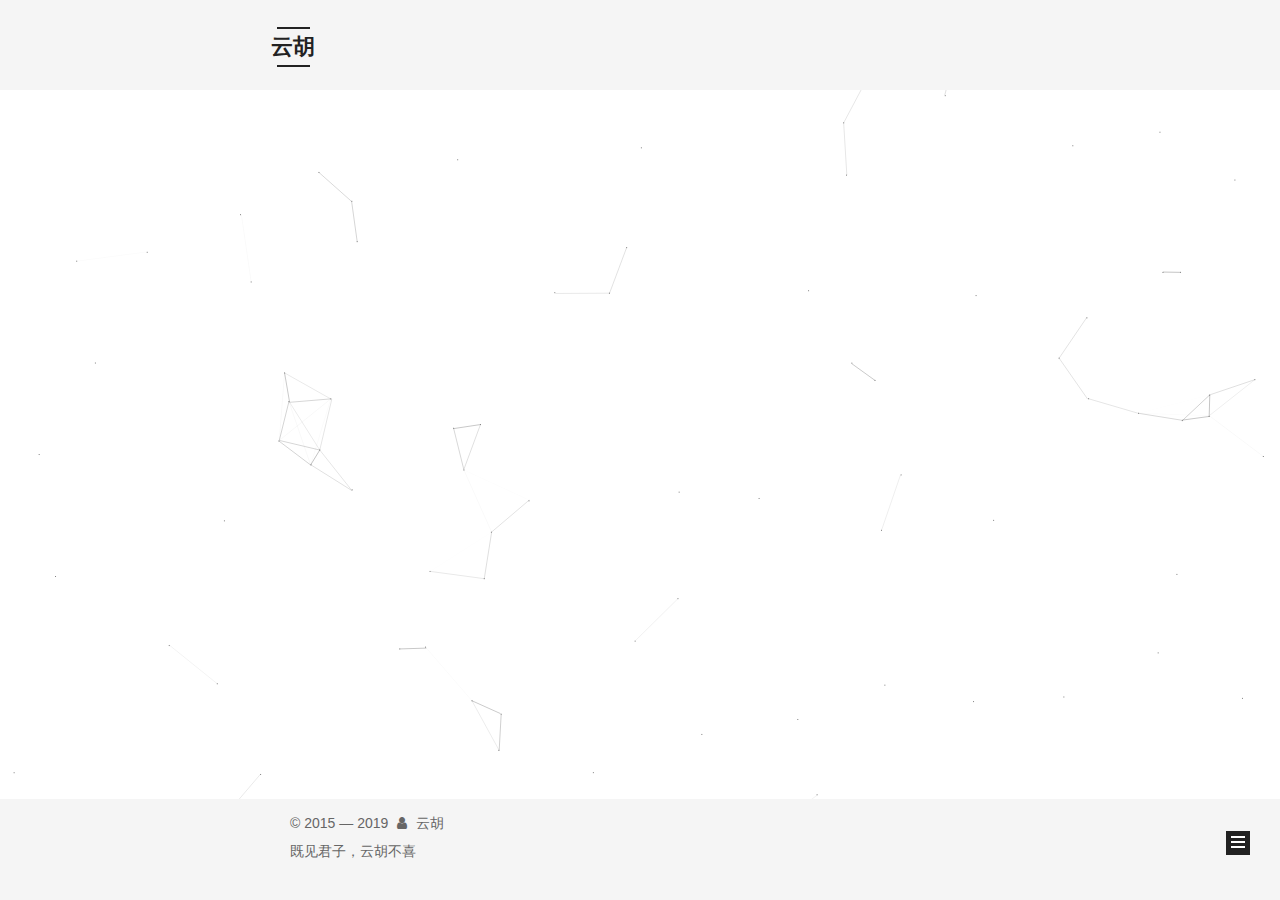
<file: index.html>
<!DOCTYPE html>



  


<html class="theme-next mist use-motion" lang="zh-Hans">
<head>
  <meta charset="UTF-8"/>
<meta http-equiv="X-UA-Compatible" content="IE=edge" />
<meta name="viewport" content="width=device-width, initial-scale=1, maximum-scale=1"/>
<meta name="theme-color" content="#222">









<meta http-equiv="Cache-Control" content="no-transform" />
<meta http-equiv="Cache-Control" content="no-siteapp" />
















  
  
  <link href="/lib/fancybox/source/jquery.fancybox.css?v=2.1.5" rel="stylesheet" type="text/css" />







<link href="/lib/font-awesome/css/font-awesome.min.css?v=4.6.2" rel="stylesheet" type="text/css" />

<link href="/css/main.css?v=5.1.4" rel="stylesheet" type="text/css" />


  <link rel="apple-touch-icon" sizes="180x180" href="/images/apple-touch-icon-next.png?v=5.1.4">


  <link rel="icon" type="image/png" sizes="32x32" href="/images/favicon-32x32-next.png?v=5.1.4">


  <link rel="icon" type="image/png" sizes="16x16" href="/images/favicon-16x16-next.png?v=5.1.4">


  <link rel="mask-icon" href="/images/logo.svg?v=5.1.4" color="#222">





  <meta name="keywords" content="Hexo, NexT" />










<meta name="description" content="荣辱之来，必象其德。">
<meta property="og:type" content="website">
<meta property="og:title" content="云胡">
<meta property="og:url" content="http:&#x2F;&#x2F;yoursite.com&#x2F;index.html">
<meta property="og:site_name" content="云胡">
<meta property="og:description" content="荣辱之来，必象其德。">
<meta property="og:locale" content="zh-Hans">
<meta name="twitter:card" content="summary">



<script type="text/javascript" id="hexo.configurations">
  var NexT = window.NexT || {};
  var CONFIG = {
    root: '/',
    scheme: 'Mist',
    version: '5.1.4',
    sidebar: {"position":"right","display":"post","offset":12,"b2t":false,"scrollpercent":false,"onmobile":false},
    fancybox: true,
    tabs: true,
    motion: {"enable":true,"async":false,"transition":{"post_block":"fadeIn","post_header":"slideDownIn","post_body":"slideDownIn","coll_header":"slideLeftIn","sidebar":"slideUpIn"}},
    duoshuo: {
      userId: '0',
      author: '博主'
    },
    algolia: {
      applicationID: '',
      apiKey: '',
      indexName: '',
      hits: {"per_page":10},
      labels: {"input_placeholder":"Search for Posts","hits_empty":"We didn't find any results for the search: ${query}","hits_stats":"${hits} results found in ${time} ms"}
    }
  };
</script>



  <link rel="canonical" href="http://yoursite.com/"/>





  <title>云胡</title>
  








</head>

<body itemscope itemtype="http://schema.org/WebPage" lang="zh-Hans">

  
  
    
  

  <div class="container sidebar-position-right 
  page-home">
    <div class="headband"></div>

    <header id="header" class="header" itemscope itemtype="http://schema.org/WPHeader">
      <div class="header-inner"><div class="site-brand-wrapper">
  <div class="site-meta ">
    

    <div class="custom-logo-site-title">
      <a href="/"  class="brand" rel="start">
        <span class="logo-line-before"><i></i></span>
        <span class="site-title">云胡</span>
        <span class="logo-line-after"><i></i></span>
      </a>
    </div>
      
        <p class="site-subtitle"></p>
      
  </div>

  <div class="site-nav-toggle">
    <button>
      <span class="btn-bar"></span>
      <span class="btn-bar"></span>
      <span class="btn-bar"></span>
    </button>
  </div>
</div>

<nav class="site-nav">
  

  
    <ul id="menu" class="menu">
      
        
        <li class="menu-item menu-item-home">
          <a href="/" rel="section">
            
              <i class="menu-item-icon fa fa-fw fa-question-circle"></i> <br />
            
            首页
          </a>
        </li>
      
        
        <li class="menu-item menu-item-categories">
          <a href="/categories" rel="section">
            
              <i class="menu-item-icon fa fa-fw fa-question-circle"></i> <br />
            
            分类
          </a>
        </li>
      
        
        <li class="menu-item menu-item-archives">
          <a href="/archives" rel="section">
            
              <i class="menu-item-icon fa fa-fw fa-question-circle"></i> <br />
            
            归档
          </a>
        </li>
      
        
        <li class="menu-item menu-item-commonweal">
          <a href="/404.html" rel="section">
            
              <i class="menu-item-icon fa fa-fw fa-question-circle"></i> <br />
            
            公益404
          </a>
        </li>
      

      
    </ul>
  

  
</nav>



 </div>
    </header>

    <main id="main" class="main">
      <div class="main-inner">
        <div class="content-wrap">
          <div id="content" class="content">
            
  <section id="posts" class="posts-expand">
    
      

  

  
  
  

  <article class="post post-type-normal" itemscope itemtype="http://schema.org/Article">
  
  
  
  <div class="post-block">
    <link itemprop="mainEntityOfPage" href="http://yoursite.com/2019/10/18/%E5%96%9C%E6%AC%A2%E8%BF%99%E4%B8%96%E7%95%8C%EF%BC%8C%E6%9B%B4%E5%96%9C%E6%AC%A2%E4%BD%A0/">

    <span hidden itemprop="author" itemscope itemtype="http://schema.org/Person">
      <meta itemprop="name" content="云胡">
      <meta itemprop="description" content="">
      <meta itemprop="image" content="/images/avatar.gif">
    </span>

    <span hidden itemprop="publisher" itemscope itemtype="http://schema.org/Organization">
      <meta itemprop="name" content="云胡">
    </span>

    
      <header class="post-header">

        
        
          <h1 class="post-title" itemprop="name headline">
                
                <a class="post-title-link" href="/2019/10/18/%E5%96%9C%E6%AC%A2%E8%BF%99%E4%B8%96%E7%95%8C%EF%BC%8C%E6%9B%B4%E5%96%9C%E6%AC%A2%E4%BD%A0/" itemprop="url">喜欢这世界，更喜欢你</a></h1>
        

        <div class="post-meta">
          <span class="post-time">
            
              <span class="post-meta-item-icon">
                <i class="fa fa-calendar-o"></i>
              </span>
              
                <span class="post-meta-item-text">发表于</span>
              
              <time title="创建于" itemprop="dateCreated datePublished" datetime="2019-10-18T00:00:00+08:00">
                2019-10-18
              </time>
            

            

            
          </span>

          

          
            
          

          
          

          

          

          

        </div>
      </header>
    

    
    
    
    <div class="post-body" itemprop="articleBody">

      
      

      
        
          
          
书中乔一是个没心没肺善良的姑娘，F君是一个外表高冷的学霸。
一个个发生在他们身上的生活的小片段，时而甜蜜，时而忧伤，时而惋惜，时而感动。
两人在高中时因为偶然成为同桌，之后产生交集，互相暗生情愫。
高三毕业的散伙饭，面对F君闷骚又傲娇的表白，乔一说了一句很狠的话，她拒绝了F君，为什么呢？明明那么喜
          ...
          <!--noindex-->
          <div class="post-button text-center">
            <a class="btn" href="/2019/10/18/%E5%96%9C%E6%AC%A2%E8%BF%99%E4%B8%96%E7%95%8C%EF%BC%8C%E6%9B%B4%E5%96%9C%E6%AC%A2%E4%BD%A0/#more" rel="contents">
              阅读全文 &raquo;
            </a>
          </div>
          <!--/noindex-->
        
      
    </div>
    
    
    

    

    

    

    <footer class="post-footer">
      

      

      

      
      
        <div class="post-eof"></div>
      
    </footer>
  </div>
  
  
  
  </article>


    
      

  

  
  
  

  <article class="post post-type-normal" itemscope itemtype="http://schema.org/Article">
  
  
  
  <div class="post-block">
    <link itemprop="mainEntityOfPage" href="http://yoursite.com/2017/12/06/%E6%B5%85%E8%B0%88Tcp%20socket/">

    <span hidden itemprop="author" itemscope itemtype="http://schema.org/Person">
      <meta itemprop="name" content="云胡">
      <meta itemprop="description" content="">
      <meta itemprop="image" content="/images/avatar.gif">
    </span>

    <span hidden itemprop="publisher" itemscope itemtype="http://schema.org/Organization">
      <meta itemprop="name" content="云胡">
    </span>

    
      <header class="post-header">

        
        
          <h1 class="post-title" itemprop="name headline">
                
                <a class="post-title-link" href="/2017/12/06/%E6%B5%85%E8%B0%88Tcp%20socket/" itemprop="url">浅谈Tcp socket</a></h1>
        

        <div class="post-meta">
          <span class="post-time">
            
              <span class="post-meta-item-icon">
                <i class="fa fa-calendar-o"></i>
              </span>
              
                <span class="post-meta-item-text">发表于</span>
              
              <time title="创建于" itemprop="dateCreated datePublished" datetime="2017-12-06T00:00:00+08:00">
                2017-12-06
              </time>
            

            

            
          </span>

          
            <span class="post-category" >
            
              <span class="post-meta-divider">|</span>
            
              <span class="post-meta-item-icon">
                <i class="fa fa-folder-o"></i>
              </span>
              
                <span class="post-meta-item-text">分类于</span>
              
              
                <span itemprop="about" itemscope itemtype="http://schema.org/Thing">
                  <a href="/categories/%E9%9A%8F%E7%AC%94/" itemprop="url" rel="index">
                    <span itemprop="name">随笔</span>
                  </a>
                </span>

                
                
              
            </span>
          

          
            
          

          
          

          

          

          

        </div>
      </header>
    

    
    
    
    <div class="post-body" itemprop="articleBody">

      
      

      
        
          
          Socket，用来实现应用的通信，是应用非常广的一个api，今天就来揭开它的神秘面纱。

客户端
引入头文件1#include &lt;winsock2.h&gt;
初始化socket的DLL

12WSADATA wsaData;WSAStartup(MAKEWORD(2, 2), &amp;ws
          ...
          <!--noindex-->
          <div class="post-button text-center">
            <a class="btn" href="/2017/12/06/%E6%B5%85%E8%B0%88Tcp%20socket/#more" rel="contents">
              阅读全文 &raquo;
            </a>
          </div>
          <!--/noindex-->
        
      
    </div>
    
    
    

    

    

    

    <footer class="post-footer">
      

      

      

      
      
        <div class="post-eof"></div>
      
    </footer>
  </div>
  
  
  
  </article>


    
  </section>

  


          </div>
          


          

        </div>
        
          
  
  <div class="sidebar-toggle">
    <div class="sidebar-toggle-line-wrap">
      <span class="sidebar-toggle-line sidebar-toggle-line-first"></span>
      <span class="sidebar-toggle-line sidebar-toggle-line-middle"></span>
      <span class="sidebar-toggle-line sidebar-toggle-line-last"></span>
    </div>
  </div>

  <aside id="sidebar" class="sidebar">
    
    <div class="sidebar-inner">

      

      

      <section class="site-overview-wrap sidebar-panel sidebar-panel-active">
        <div class="site-overview">
          <div class="site-author motion-element" itemprop="author" itemscope itemtype="http://schema.org/Person">
            
              <p class="site-author-name" itemprop="name">云胡</p>
              <p class="site-description motion-element" itemprop="description">荣辱之来，必象其德。</p>
          </div>

          <nav class="site-state motion-element">

            
              <div class="site-state-item site-state-posts">
              
                <a href="/archives">
              
                  <span class="site-state-item-count">2</span>
                  <span class="site-state-item-name">日志</span>
                </a>
              </div>
            

            
              
              
              <div class="site-state-item site-state-categories">
                <a href="/categories/index.html">
                  <span class="site-state-item-count">1</span>
                  <span class="site-state-item-name">分类</span>
                </a>
              </div>
            

            

          </nav>

          

          
            <div class="links-of-author motion-element">
                
                  <span class="links-of-author-item">
                    <a href="https://github.com/stevenling" target="_blank" title="GitHub">
                      
                        <i class="fa fa-fw fa-github"></i>GitHub</a>
                  </span>
                
                  <span class="links-of-author-item">
                    <a href="mailto:703019048@qq.com" target="_blank" title="E-Mail">
                      
                        <i class="fa fa-fw fa-envelope"></i>E-Mail</a>
                  </span>
                
                  <span class="links-of-author-item">
                    <a href="https://blog.csdn.net/qq_32046111" target="_blank" title="CSDN">
                      
                        <i class="fa fa-fw fa-crosshairs"></i>CSDN</a>
                  </span>
                
            </div>
          

          
          

          
          

          

        </div>
      </section>

      

      

    </div>
  </aside>


        
      </div>
    </main>

    <footer id="footer" class="footer">
      <div class="footer-inner">
        <div class="copyright">&copy; 2015 &mdash; <span itemprop="copyrightYear">2019</span>
  <span class="with-love">
    <i class="fa fa-user"></i>
  </span>
  <span class="author" itemprop="copyrightHolder">云胡</span>

  
</div>




  <div class="theme-info">
  <p>既见君子，云胡不喜</p>
  </div>




        







        
      </div>
    </footer>

    
      <div class="back-to-top">
        <i class="fa fa-arrow-up"></i>
        
      </div>
    

    

  </div>

  

<script type="text/javascript">
  if (Object.prototype.toString.call(window.Promise) !== '[object Function]') {
    window.Promise = null;
  }
</script>









  


  











  
  
    <script type="text/javascript" src="/lib/jquery/index.js?v=2.1.3"></script>
  

  
  
    <script type="text/javascript" src="/lib/fastclick/lib/fastclick.min.js?v=1.0.6"></script>
  

  
  
    <script type="text/javascript" src="/lib/jquery_lazyload/jquery.lazyload.js?v=1.9.7"></script>
  

  
  
    <script type="text/javascript" src="/lib/velocity/velocity.min.js?v=1.2.1"></script>
  

  
  
    <script type="text/javascript" src="/lib/velocity/velocity.ui.min.js?v=1.2.1"></script>
  

  
  
    <script type="text/javascript" src="/lib/fancybox/source/jquery.fancybox.pack.js?v=2.1.5"></script>
  

  
  
    <script type="text/javascript" src="/lib/canvas-nest/canvas-nest.min.js"></script>
  


  


  <script type="text/javascript" src="/js/src/utils.js?v=5.1.4"></script>

  <script type="text/javascript" src="/js/src/motion.js?v=5.1.4"></script>



  
  

  

  


  <script type="text/javascript" src="/js/src/bootstrap.js?v=5.1.4"></script>



  


  




	





  





  












  





  

  

  

  
  

  

  

  

</body>
</html>
</file>
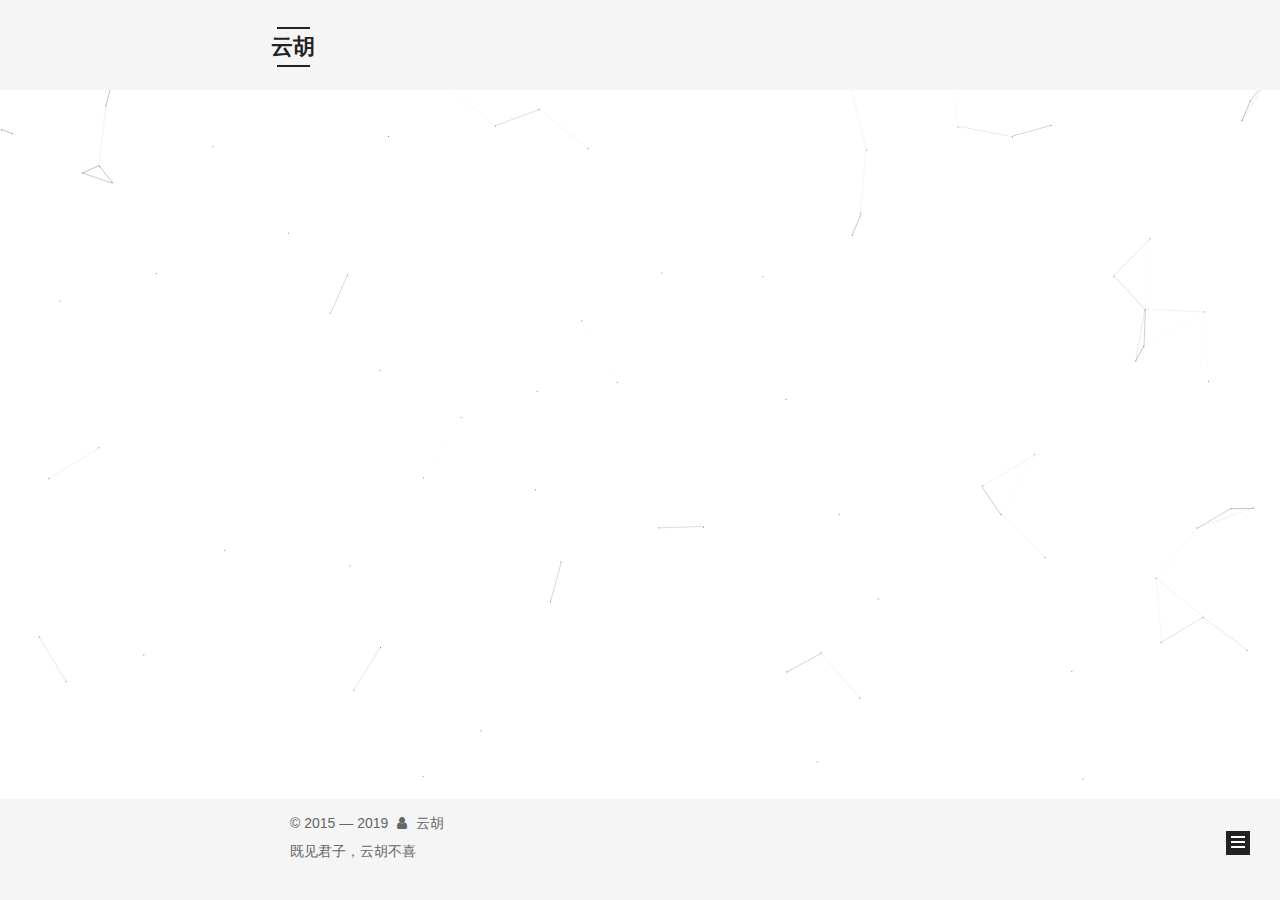
<file: archives/index.html>
<!DOCTYPE html>



  


<html class="theme-next mist use-motion" lang="zh-Hans">
<head>
  <meta charset="UTF-8"/>
<meta http-equiv="X-UA-Compatible" content="IE=edge" />
<meta name="viewport" content="width=device-width, initial-scale=1, maximum-scale=1"/>
<meta name="theme-color" content="#222">









<meta http-equiv="Cache-Control" content="no-transform" />
<meta http-equiv="Cache-Control" content="no-siteapp" />
















  
  
  <link href="/lib/fancybox/source/jquery.fancybox.css?v=2.1.5" rel="stylesheet" type="text/css" />







<link href="/lib/font-awesome/css/font-awesome.min.css?v=4.6.2" rel="stylesheet" type="text/css" />

<link href="/css/main.css?v=5.1.4" rel="stylesheet" type="text/css" />


  <link rel="apple-touch-icon" sizes="180x180" href="/images/apple-touch-icon-next.png?v=5.1.4">


  <link rel="icon" type="image/png" sizes="32x32" href="/images/favicon-32x32-next.png?v=5.1.4">


  <link rel="icon" type="image/png" sizes="16x16" href="/images/favicon-16x16-next.png?v=5.1.4">


  <link rel="mask-icon" href="/images/logo.svg?v=5.1.4" color="#222">





  <meta name="keywords" content="Hexo, NexT" />










<meta name="description" content="荣辱之来，必象其德。">
<meta property="og:type" content="website">
<meta property="og:title" content="云胡">
<meta property="og:url" content="http:&#x2F;&#x2F;yoursite.com&#x2F;archives&#x2F;index.html">
<meta property="og:site_name" content="云胡">
<meta property="og:description" content="荣辱之来，必象其德。">
<meta property="og:locale" content="zh-Hans">
<meta name="twitter:card" content="summary">



<script type="text/javascript" id="hexo.configurations">
  var NexT = window.NexT || {};
  var CONFIG = {
    root: '/',
    scheme: 'Mist',
    version: '5.1.4',
    sidebar: {"position":"right","display":"post","offset":12,"b2t":false,"scrollpercent":false,"onmobile":false},
    fancybox: true,
    tabs: true,
    motion: {"enable":true,"async":false,"transition":{"post_block":"fadeIn","post_header":"slideDownIn","post_body":"slideDownIn","coll_header":"slideLeftIn","sidebar":"slideUpIn"}},
    duoshuo: {
      userId: '0',
      author: '博主'
    },
    algolia: {
      applicationID: '',
      apiKey: '',
      indexName: '',
      hits: {"per_page":10},
      labels: {"input_placeholder":"Search for Posts","hits_empty":"We didn't find any results for the search: ${query}","hits_stats":"${hits} results found in ${time} ms"}
    }
  };
</script>



  <link rel="canonical" href="http://yoursite.com/archives/"/>





  <title>归档 | 云胡</title>
  








</head>

<body itemscope itemtype="http://schema.org/WebPage" lang="zh-Hans">

  
  
    
  

  <div class="container sidebar-position-right page-archive">
    <div class="headband"></div>

    <header id="header" class="header" itemscope itemtype="http://schema.org/WPHeader">
      <div class="header-inner"><div class="site-brand-wrapper">
  <div class="site-meta ">
    

    <div class="custom-logo-site-title">
      <a href="/"  class="brand" rel="start">
        <span class="logo-line-before"><i></i></span>
        <span class="site-title">云胡</span>
        <span class="logo-line-after"><i></i></span>
      </a>
    </div>
      
        <p class="site-subtitle"></p>
      
  </div>

  <div class="site-nav-toggle">
    <button>
      <span class="btn-bar"></span>
      <span class="btn-bar"></span>
      <span class="btn-bar"></span>
    </button>
  </div>
</div>

<nav class="site-nav">
  

  
    <ul id="menu" class="menu">
      
        
        <li class="menu-item menu-item-home">
          <a href="/" rel="section">
            
              <i class="menu-item-icon fa fa-fw fa-question-circle"></i> <br />
            
            首页
          </a>
        </li>
      
        
        <li class="menu-item menu-item-categories">
          <a href="/categories" rel="section">
            
              <i class="menu-item-icon fa fa-fw fa-question-circle"></i> <br />
            
            分类
          </a>
        </li>
      
        
        <li class="menu-item menu-item-archives">
          <a href="/archives" rel="section">
            
              <i class="menu-item-icon fa fa-fw fa-question-circle"></i> <br />
            
            归档
          </a>
        </li>
      
        
        <li class="menu-item menu-item-commonweal">
          <a href="/404.html" rel="section">
            
              <i class="menu-item-icon fa fa-fw fa-question-circle"></i> <br />
            
            公益404
          </a>
        </li>
      

      
    </ul>
  

  
</nav>



 </div>
    </header>

    <main id="main" class="main">
      <div class="main-inner">
        <div class="content-wrap">
          <div id="content" class="content">
            

  
  
  
  <div class="post-block archive">
    <div id="posts" class="posts-collapse">
      <span class="archive-move-on"></span>

      <span class="archive-page-counter">
        
        
        
          
        
        嗯..! 目前共计 2 篇日志。 继续努力。
      </span>

      

        
        
        

        
          
          <div class="collection-title">
            <h1 class="archive-year" id="archive-year-2019">2019</h1>
          </div>
        
        

        

  <article class="post post-type-normal" itemscope itemtype="http://schema.org/Article">
    <header class="post-header">

      <h2 class="post-title">
        
            <a class="post-title-link" href="/2019/10/18/%E5%96%9C%E6%AC%A2%E8%BF%99%E4%B8%96%E7%95%8C%EF%BC%8C%E6%9B%B4%E5%96%9C%E6%AC%A2%E4%BD%A0/" itemprop="url">
              
                <span itemprop="name">喜欢这世界，更喜欢你</span>
              
            </a>
        
      </h2>

      <div class="post-meta">
        <time class="post-time" itemprop="dateCreated"
              datetime="2019-10-18T00:00:00+08:00"
              content="2019-10-18" >
          10-18
        </time>
      </div>

    </header>
  </article>



      

        
        
        

        
          
          <div class="collection-title">
            <h1 class="archive-year" id="archive-year-2017">2017</h1>
          </div>
        
        

        

  <article class="post post-type-normal" itemscope itemtype="http://schema.org/Article">
    <header class="post-header">

      <h2 class="post-title">
        
            <a class="post-title-link" href="/2017/12/06/%E6%B5%85%E8%B0%88Tcp%20socket/" itemprop="url">
              
                <span itemprop="name">浅谈Tcp socket</span>
              
            </a>
        
      </h2>

      <div class="post-meta">
        <time class="post-time" itemprop="dateCreated"
              datetime="2017-12-06T00:00:00+08:00"
              content="2017-12-06" >
          12-06
        </time>
      </div>

    </header>
  </article>



      

    </div>
  </div>
  
  
  

  



          </div>
          


          

        </div>
        
          
  
  <div class="sidebar-toggle">
    <div class="sidebar-toggle-line-wrap">
      <span class="sidebar-toggle-line sidebar-toggle-line-first"></span>
      <span class="sidebar-toggle-line sidebar-toggle-line-middle"></span>
      <span class="sidebar-toggle-line sidebar-toggle-line-last"></span>
    </div>
  </div>

  <aside id="sidebar" class="sidebar">
    
    <div class="sidebar-inner">

      

      

      <section class="site-overview-wrap sidebar-panel sidebar-panel-active">
        <div class="site-overview">
          <div class="site-author motion-element" itemprop="author" itemscope itemtype="http://schema.org/Person">
            
              <p class="site-author-name" itemprop="name">云胡</p>
              <p class="site-description motion-element" itemprop="description">荣辱之来，必象其德。</p>
          </div>

          <nav class="site-state motion-element">

            
              <div class="site-state-item site-state-posts">
              
                <a href="/archives">
              
                  <span class="site-state-item-count">2</span>
                  <span class="site-state-item-name">日志</span>
                </a>
              </div>
            

            
              
              
              <div class="site-state-item site-state-categories">
                <a href="/categories/index.html">
                  <span class="site-state-item-count">1</span>
                  <span class="site-state-item-name">分类</span>
                </a>
              </div>
            

            

          </nav>

          

          
            <div class="links-of-author motion-element">
                
                  <span class="links-of-author-item">
                    <a href="https://github.com/stevenling" target="_blank" title="GitHub">
                      
                        <i class="fa fa-fw fa-github"></i>GitHub</a>
                  </span>
                
                  <span class="links-of-author-item">
                    <a href="mailto:703019048@qq.com" target="_blank" title="E-Mail">
                      
                        <i class="fa fa-fw fa-envelope"></i>E-Mail</a>
                  </span>
                
                  <span class="links-of-author-item">
                    <a href="https://blog.csdn.net/qq_32046111" target="_blank" title="CSDN">
                      
                        <i class="fa fa-fw fa-crosshairs"></i>CSDN</a>
                  </span>
                
            </div>
          

          
          

          
          

          

        </div>
      </section>

      

      

    </div>
  </aside>


        
      </div>
    </main>

    <footer id="footer" class="footer">
      <div class="footer-inner">
        <div class="copyright">&copy; 2015 &mdash; <span itemprop="copyrightYear">2019</span>
  <span class="with-love">
    <i class="fa fa-user"></i>
  </span>
  <span class="author" itemprop="copyrightHolder">云胡</span>

  
</div>




  <div class="theme-info">
  <p>既见君子，云胡不喜</p>
  </div>




        







        
      </div>
    </footer>

    
      <div class="back-to-top">
        <i class="fa fa-arrow-up"></i>
        
      </div>
    

    

  </div>

  

<script type="text/javascript">
  if (Object.prototype.toString.call(window.Promise) !== '[object Function]') {
    window.Promise = null;
  }
</script>









  


  











  
  
    <script type="text/javascript" src="/lib/jquery/index.js?v=2.1.3"></script>
  

  
  
    <script type="text/javascript" src="/lib/fastclick/lib/fastclick.min.js?v=1.0.6"></script>
  

  
  
    <script type="text/javascript" src="/lib/jquery_lazyload/jquery.lazyload.js?v=1.9.7"></script>
  

  
  
    <script type="text/javascript" src="/lib/velocity/velocity.min.js?v=1.2.1"></script>
  

  
  
    <script type="text/javascript" src="/lib/velocity/velocity.ui.min.js?v=1.2.1"></script>
  

  
  
    <script type="text/javascript" src="/lib/fancybox/source/jquery.fancybox.pack.js?v=2.1.5"></script>
  

  
  
    <script type="text/javascript" src="/lib/canvas-nest/canvas-nest.min.js"></script>
  


  


  <script type="text/javascript" src="/js/src/utils.js?v=5.1.4"></script>

  <script type="text/javascript" src="/js/src/motion.js?v=5.1.4"></script>



  
  

  

  


  <script type="text/javascript" src="/js/src/bootstrap.js?v=5.1.4"></script>



  


  




	





  





  












  





  

  

  

  
  

  

  

  

</body>
</html>
</file>
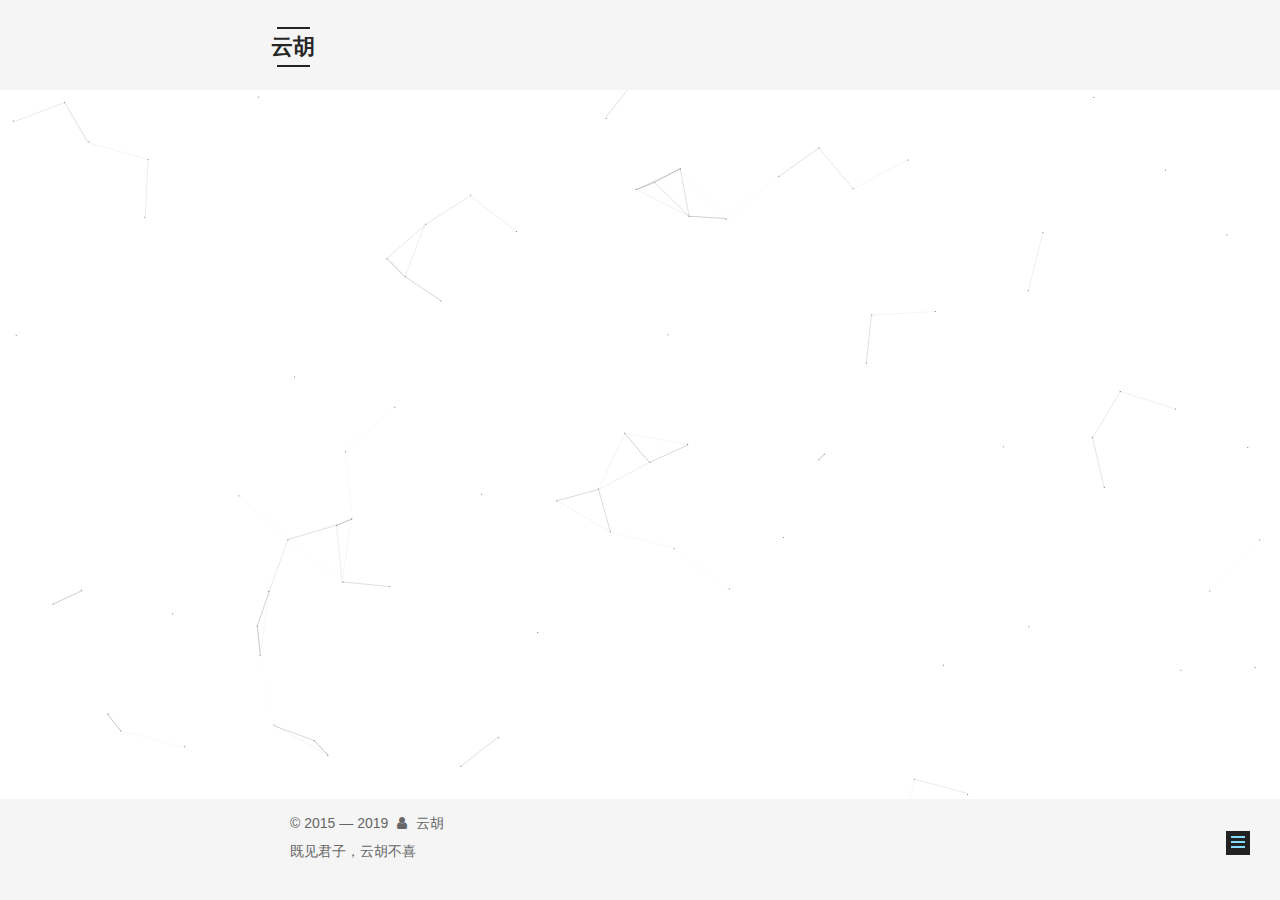
<file: categories/index.html>
<!DOCTYPE html>



  


<html class="theme-next mist use-motion" lang="zh-Hans">
<head>
  <meta charset="UTF-8"/>
<meta http-equiv="X-UA-Compatible" content="IE=edge" />
<meta name="viewport" content="width=device-width, initial-scale=1, maximum-scale=1"/>
<meta name="theme-color" content="#222">









<meta http-equiv="Cache-Control" content="no-transform" />
<meta http-equiv="Cache-Control" content="no-siteapp" />
















  
  
  <link href="/lib/fancybox/source/jquery.fancybox.css?v=2.1.5" rel="stylesheet" type="text/css" />







<link href="/lib/font-awesome/css/font-awesome.min.css?v=4.6.2" rel="stylesheet" type="text/css" />

<link href="/css/main.css?v=5.1.4" rel="stylesheet" type="text/css" />


  <link rel="apple-touch-icon" sizes="180x180" href="/images/apple-touch-icon-next.png?v=5.1.4">


  <link rel="icon" type="image/png" sizes="32x32" href="/images/favicon-32x32-next.png?v=5.1.4">


  <link rel="icon" type="image/png" sizes="16x16" href="/images/favicon-16x16-next.png?v=5.1.4">


  <link rel="mask-icon" href="/images/logo.svg?v=5.1.4" color="#222">





  <meta name="keywords" content="Hexo, NexT" />










<meta name="description" content="荣辱之来，必象其德。">
<meta property="og:type" content="website">
<meta property="og:title" content="分类结果">
<meta property="og:url" content="http:&#x2F;&#x2F;yoursite.com&#x2F;categories&#x2F;index.html">
<meta property="og:site_name" content="云胡">
<meta property="og:description" content="荣辱之来，必象其德。">
<meta property="og:locale" content="zh-Hans">
<meta property="og:updated_time" content="2019-10-18T13:18:48.941Z">
<meta name="twitter:card" content="summary">



<script type="text/javascript" id="hexo.configurations">
  var NexT = window.NexT || {};
  var CONFIG = {
    root: '/',
    scheme: 'Mist',
    version: '5.1.4',
    sidebar: {"position":"right","display":"post","offset":12,"b2t":false,"scrollpercent":false,"onmobile":false},
    fancybox: true,
    tabs: true,
    motion: {"enable":true,"async":false,"transition":{"post_block":"fadeIn","post_header":"slideDownIn","post_body":"slideDownIn","coll_header":"slideLeftIn","sidebar":"slideUpIn"}},
    duoshuo: {
      userId: '0',
      author: '博主'
    },
    algolia: {
      applicationID: '',
      apiKey: '',
      indexName: '',
      hits: {"per_page":10},
      labels: {"input_placeholder":"Search for Posts","hits_empty":"We didn't find any results for the search: ${query}","hits_stats":"${hits} results found in ${time} ms"}
    }
  };
</script>



  <link rel="canonical" href="http://yoursite.com/categories/"/>





  <title>分类结果 | 云胡</title>
  








</head>

<body itemscope itemtype="http://schema.org/WebPage" lang="zh-Hans">

  
  
    
  

  <div class="container sidebar-position-right page-post-detail">
    <div class="headband"></div>

    <header id="header" class="header" itemscope itemtype="http://schema.org/WPHeader">
      <div class="header-inner"><div class="site-brand-wrapper">
  <div class="site-meta ">
    

    <div class="custom-logo-site-title">
      <a href="/"  class="brand" rel="start">
        <span class="logo-line-before"><i></i></span>
        <span class="site-title">云胡</span>
        <span class="logo-line-after"><i></i></span>
      </a>
    </div>
      
        <p class="site-subtitle"></p>
      
  </div>

  <div class="site-nav-toggle">
    <button>
      <span class="btn-bar"></span>
      <span class="btn-bar"></span>
      <span class="btn-bar"></span>
    </button>
  </div>
</div>

<nav class="site-nav">
  

  
    <ul id="menu" class="menu">
      
        
        <li class="menu-item menu-item-home">
          <a href="/" rel="section">
            
              <i class="menu-item-icon fa fa-fw fa-question-circle"></i> <br />
            
            首页
          </a>
        </li>
      
        
        <li class="menu-item menu-item-categories">
          <a href="/categories" rel="section">
            
              <i class="menu-item-icon fa fa-fw fa-question-circle"></i> <br />
            
            分类
          </a>
        </li>
      
        
        <li class="menu-item menu-item-archives">
          <a href="/archives" rel="section">
            
              <i class="menu-item-icon fa fa-fw fa-question-circle"></i> <br />
            
            归档
          </a>
        </li>
      
        
        <li class="menu-item menu-item-commonweal">
          <a href="/404.html" rel="section">
            
              <i class="menu-item-icon fa fa-fw fa-question-circle"></i> <br />
            
            公益404
          </a>
        </li>
      

      
    </ul>
  

  
</nav>



 </div>
    </header>

    <main id="main" class="main">
      <div class="main-inner">
        <div class="content-wrap">
          <div id="content" class="content">
            

  <div id="posts" class="posts-expand">
    
    
    
    <div class="post-block page">
      <header class="post-header">

	<h1 class="post-title" itemprop="name headline">分类结果</h1>



</header>

      
      
      
      <div class="post-body">
        
        
          <div class="category-all-page">
            <div class="category-all-title">
                目前共计 1 个分类
            </div>
            <div class="category-all">
              <ul class="category-list"><li class="category-list-item"><a class="category-list-link" href="/categories/%E9%9A%8F%E7%AC%94/">随笔</a><span class="category-list-count">1</span></li></ul>
            </div>
          </div>
        
      </div>
      
      
      
    </div>
    
    
    
  </div>


          </div>
          


          

  



        </div>
        
          
  
  <div class="sidebar-toggle">
    <div class="sidebar-toggle-line-wrap">
      <span class="sidebar-toggle-line sidebar-toggle-line-first"></span>
      <span class="sidebar-toggle-line sidebar-toggle-line-middle"></span>
      <span class="sidebar-toggle-line sidebar-toggle-line-last"></span>
    </div>
  </div>

  <aside id="sidebar" class="sidebar">
    
    <div class="sidebar-inner">

      

      

      <section class="site-overview-wrap sidebar-panel sidebar-panel-active">
        <div class="site-overview">
          <div class="site-author motion-element" itemprop="author" itemscope itemtype="http://schema.org/Person">
            
              <p class="site-author-name" itemprop="name">云胡</p>
              <p class="site-description motion-element" itemprop="description">荣辱之来，必象其德。</p>
          </div>

          <nav class="site-state motion-element">

            
              <div class="site-state-item site-state-posts">
              
                <a href="/archives">
              
                  <span class="site-state-item-count">2</span>
                  <span class="site-state-item-name">日志</span>
                </a>
              </div>
            

            
              
              
              <div class="site-state-item site-state-categories">
                <a href="/categories/index.html">
                  <span class="site-state-item-count">1</span>
                  <span class="site-state-item-name">分类</span>
                </a>
              </div>
            

            

          </nav>

          

          
            <div class="links-of-author motion-element">
                
                  <span class="links-of-author-item">
                    <a href="https://github.com/stevenling" target="_blank" title="GitHub">
                      
                        <i class="fa fa-fw fa-github"></i>GitHub</a>
                  </span>
                
                  <span class="links-of-author-item">
                    <a href="mailto:703019048@qq.com" target="_blank" title="E-Mail">
                      
                        <i class="fa fa-fw fa-envelope"></i>E-Mail</a>
                  </span>
                
                  <span class="links-of-author-item">
                    <a href="https://blog.csdn.net/qq_32046111" target="_blank" title="CSDN">
                      
                        <i class="fa fa-fw fa-crosshairs"></i>CSDN</a>
                  </span>
                
            </div>
          

          
          

          
          

          

        </div>
      </section>

      

      

    </div>
  </aside>


        
      </div>
    </main>

    <footer id="footer" class="footer">
      <div class="footer-inner">
        <div class="copyright">&copy; 2015 &mdash; <span itemprop="copyrightYear">2019</span>
  <span class="with-love">
    <i class="fa fa-user"></i>
  </span>
  <span class="author" itemprop="copyrightHolder">云胡</span>

  
</div>




  <div class="theme-info">
  <p>既见君子，云胡不喜</p>
  </div>




        







        
      </div>
    </footer>

    
      <div class="back-to-top">
        <i class="fa fa-arrow-up"></i>
        
      </div>
    

    

  </div>

  

<script type="text/javascript">
  if (Object.prototype.toString.call(window.Promise) !== '[object Function]') {
    window.Promise = null;
  }
</script>









  


  











  
  
    <script type="text/javascript" src="/lib/jquery/index.js?v=2.1.3"></script>
  

  
  
    <script type="text/javascript" src="/lib/fastclick/lib/fastclick.min.js?v=1.0.6"></script>
  

  
  
    <script type="text/javascript" src="/lib/jquery_lazyload/jquery.lazyload.js?v=1.9.7"></script>
  

  
  
    <script type="text/javascript" src="/lib/velocity/velocity.min.js?v=1.2.1"></script>
  

  
  
    <script type="text/javascript" src="/lib/velocity/velocity.ui.min.js?v=1.2.1"></script>
  

  
  
    <script type="text/javascript" src="/lib/fancybox/source/jquery.fancybox.pack.js?v=2.1.5"></script>
  

  
  
    <script type="text/javascript" src="/lib/canvas-nest/canvas-nest.min.js"></script>
  


  


  <script type="text/javascript" src="/js/src/utils.js?v=5.1.4"></script>

  <script type="text/javascript" src="/js/src/motion.js?v=5.1.4"></script>



  
  

  
  <script type="text/javascript" src="/js/src/scrollspy.js?v=5.1.4"></script>
<script type="text/javascript" src="/js/src/post-details.js?v=5.1.4"></script>



  


  <script type="text/javascript" src="/js/src/bootstrap.js?v=5.1.4"></script>



  


  




	





  





  












  





  

  

  

  
  

  

  

  

</body>
</html>
</file>
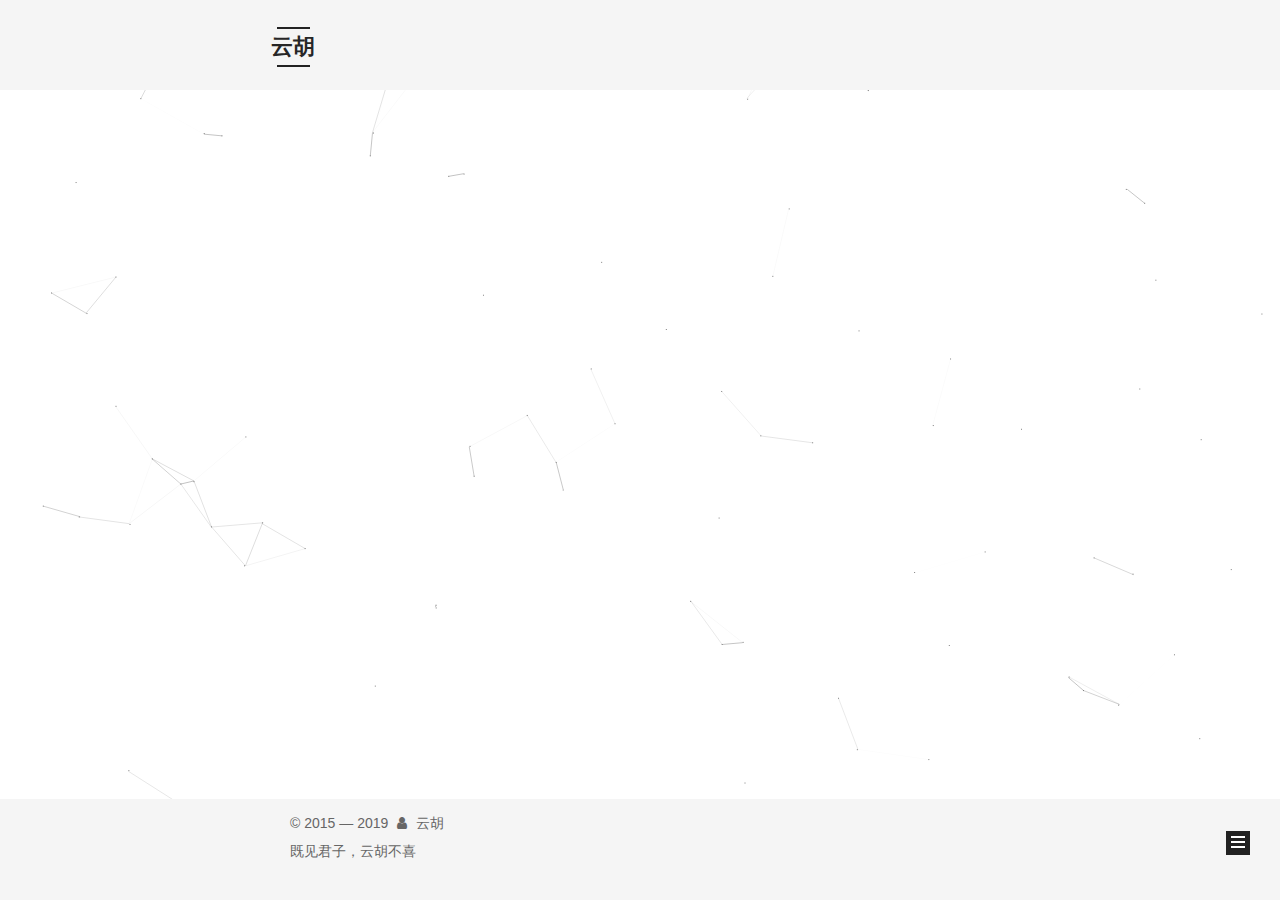
<file: archives/2017/index.html>
<!DOCTYPE html>



  


<html class="theme-next mist use-motion" lang="zh-Hans">
<head>
  <meta charset="UTF-8"/>
<meta http-equiv="X-UA-Compatible" content="IE=edge" />
<meta name="viewport" content="width=device-width, initial-scale=1, maximum-scale=1"/>
<meta name="theme-color" content="#222">









<meta http-equiv="Cache-Control" content="no-transform" />
<meta http-equiv="Cache-Control" content="no-siteapp" />
















  
  
  <link href="/lib/fancybox/source/jquery.fancybox.css?v=2.1.5" rel="stylesheet" type="text/css" />







<link href="/lib/font-awesome/css/font-awesome.min.css?v=4.6.2" rel="stylesheet" type="text/css" />

<link href="/css/main.css?v=5.1.4" rel="stylesheet" type="text/css" />


  <link rel="apple-touch-icon" sizes="180x180" href="/images/apple-touch-icon-next.png?v=5.1.4">


  <link rel="icon" type="image/png" sizes="32x32" href="/images/favicon-32x32-next.png?v=5.1.4">


  <link rel="icon" type="image/png" sizes="16x16" href="/images/favicon-16x16-next.png?v=5.1.4">


  <link rel="mask-icon" href="/images/logo.svg?v=5.1.4" color="#222">





  <meta name="keywords" content="Hexo, NexT" />










<meta name="description" content="荣辱之来，必象其德。">
<meta property="og:type" content="website">
<meta property="og:title" content="云胡">
<meta property="og:url" content="http:&#x2F;&#x2F;yoursite.com&#x2F;archives&#x2F;2017&#x2F;index.html">
<meta property="og:site_name" content="云胡">
<meta property="og:description" content="荣辱之来，必象其德。">
<meta property="og:locale" content="zh-Hans">
<meta name="twitter:card" content="summary">



<script type="text/javascript" id="hexo.configurations">
  var NexT = window.NexT || {};
  var CONFIG = {
    root: '/',
    scheme: 'Mist',
    version: '5.1.4',
    sidebar: {"position":"right","display":"post","offset":12,"b2t":false,"scrollpercent":false,"onmobile":false},
    fancybox: true,
    tabs: true,
    motion: {"enable":true,"async":false,"transition":{"post_block":"fadeIn","post_header":"slideDownIn","post_body":"slideDownIn","coll_header":"slideLeftIn","sidebar":"slideUpIn"}},
    duoshuo: {
      userId: '0',
      author: '博主'
    },
    algolia: {
      applicationID: '',
      apiKey: '',
      indexName: '',
      hits: {"per_page":10},
      labels: {"input_placeholder":"Search for Posts","hits_empty":"We didn't find any results for the search: ${query}","hits_stats":"${hits} results found in ${time} ms"}
    }
  };
</script>



  <link rel="canonical" href="http://yoursite.com/archives/2017/"/>





  <title>归档 | 云胡</title>
  








</head>

<body itemscope itemtype="http://schema.org/WebPage" lang="zh-Hans">

  
  
    
  

  <div class="container sidebar-position-right page-archive">
    <div class="headband"></div>

    <header id="header" class="header" itemscope itemtype="http://schema.org/WPHeader">
      <div class="header-inner"><div class="site-brand-wrapper">
  <div class="site-meta ">
    

    <div class="custom-logo-site-title">
      <a href="/"  class="brand" rel="start">
        <span class="logo-line-before"><i></i></span>
        <span class="site-title">云胡</span>
        <span class="logo-line-after"><i></i></span>
      </a>
    </div>
      
        <p class="site-subtitle"></p>
      
  </div>

  <div class="site-nav-toggle">
    <button>
      <span class="btn-bar"></span>
      <span class="btn-bar"></span>
      <span class="btn-bar"></span>
    </button>
  </div>
</div>

<nav class="site-nav">
  

  
    <ul id="menu" class="menu">
      
        
        <li class="menu-item menu-item-home">
          <a href="/" rel="section">
            
              <i class="menu-item-icon fa fa-fw fa-question-circle"></i> <br />
            
            首页
          </a>
        </li>
      
        
        <li class="menu-item menu-item-categories">
          <a href="/categories" rel="section">
            
              <i class="menu-item-icon fa fa-fw fa-question-circle"></i> <br />
            
            分类
          </a>
        </li>
      
        
        <li class="menu-item menu-item-archives">
          <a href="/archives" rel="section">
            
              <i class="menu-item-icon fa fa-fw fa-question-circle"></i> <br />
            
            归档
          </a>
        </li>
      
        
        <li class="menu-item menu-item-commonweal">
          <a href="/404.html" rel="section">
            
              <i class="menu-item-icon fa fa-fw fa-question-circle"></i> <br />
            
            公益404
          </a>
        </li>
      

      
    </ul>
  

  
</nav>



 </div>
    </header>

    <main id="main" class="main">
      <div class="main-inner">
        <div class="content-wrap">
          <div id="content" class="content">
            

  
  
  
  <div class="post-block archive">
    <div id="posts" class="posts-collapse">
      <span class="archive-move-on"></span>

      <span class="archive-page-counter">
        
        
        
          
        
        嗯..! 目前共计 2 篇日志。 继续努力。
      </span>

      

        
        
        

        
          
          <div class="collection-title">
            <h1 class="archive-year" id="archive-year-2017">2017</h1>
          </div>
        
        

        

  <article class="post post-type-normal" itemscope itemtype="http://schema.org/Article">
    <header class="post-header">

      <h2 class="post-title">
        
            <a class="post-title-link" href="/2017/12/06/%E6%B5%85%E8%B0%88Tcp%20socket/" itemprop="url">
              
                <span itemprop="name">浅谈Tcp socket</span>
              
            </a>
        
      </h2>

      <div class="post-meta">
        <time class="post-time" itemprop="dateCreated"
              datetime="2017-12-06T00:00:00+08:00"
              content="2017-12-06" >
          12-06
        </time>
      </div>

    </header>
  </article>



      

    </div>
  </div>
  
  
  

  



          </div>
          


          

        </div>
        
          
  
  <div class="sidebar-toggle">
    <div class="sidebar-toggle-line-wrap">
      <span class="sidebar-toggle-line sidebar-toggle-line-first"></span>
      <span class="sidebar-toggle-line sidebar-toggle-line-middle"></span>
      <span class="sidebar-toggle-line sidebar-toggle-line-last"></span>
    </div>
  </div>

  <aside id="sidebar" class="sidebar">
    
    <div class="sidebar-inner">

      

      

      <section class="site-overview-wrap sidebar-panel sidebar-panel-active">
        <div class="site-overview">
          <div class="site-author motion-element" itemprop="author" itemscope itemtype="http://schema.org/Person">
            
              <p class="site-author-name" itemprop="name">云胡</p>
              <p class="site-description motion-element" itemprop="description">荣辱之来，必象其德。</p>
          </div>

          <nav class="site-state motion-element">

            
              <div class="site-state-item site-state-posts">
              
                <a href="/archives">
              
                  <span class="site-state-item-count">2</span>
                  <span class="site-state-item-name">日志</span>
                </a>
              </div>
            

            
              
              
              <div class="site-state-item site-state-categories">
                <a href="/categories/index.html">
                  <span class="site-state-item-count">1</span>
                  <span class="site-state-item-name">分类</span>
                </a>
              </div>
            

            

          </nav>

          

          
            <div class="links-of-author motion-element">
                
                  <span class="links-of-author-item">
                    <a href="https://github.com/stevenling" target="_blank" title="GitHub">
                      
                        <i class="fa fa-fw fa-github"></i>GitHub</a>
                  </span>
                
                  <span class="links-of-author-item">
                    <a href="mailto:703019048@qq.com" target="_blank" title="E-Mail">
                      
                        <i class="fa fa-fw fa-envelope"></i>E-Mail</a>
                  </span>
                
                  <span class="links-of-author-item">
                    <a href="https://blog.csdn.net/qq_32046111" target="_blank" title="CSDN">
                      
                        <i class="fa fa-fw fa-crosshairs"></i>CSDN</a>
                  </span>
                
            </div>
          

          
          

          
          

          

        </div>
      </section>

      

      

    </div>
  </aside>


        
      </div>
    </main>

    <footer id="footer" class="footer">
      <div class="footer-inner">
        <div class="copyright">&copy; 2015 &mdash; <span itemprop="copyrightYear">2019</span>
  <span class="with-love">
    <i class="fa fa-user"></i>
  </span>
  <span class="author" itemprop="copyrightHolder">云胡</span>

  
</div>




  <div class="theme-info">
  <p>既见君子，云胡不喜</p>
  </div>




        







        
      </div>
    </footer>

    
      <div class="back-to-top">
        <i class="fa fa-arrow-up"></i>
        
      </div>
    

    

  </div>

  

<script type="text/javascript">
  if (Object.prototype.toString.call(window.Promise) !== '[object Function]') {
    window.Promise = null;
  }
</script>









  


  











  
  
    <script type="text/javascript" src="/lib/jquery/index.js?v=2.1.3"></script>
  

  
  
    <script type="text/javascript" src="/lib/fastclick/lib/fastclick.min.js?v=1.0.6"></script>
  

  
  
    <script type="text/javascript" src="/lib/jquery_lazyload/jquery.lazyload.js?v=1.9.7"></script>
  

  
  
    <script type="text/javascript" src="/lib/velocity/velocity.min.js?v=1.2.1"></script>
  

  
  
    <script type="text/javascript" src="/lib/velocity/velocity.ui.min.js?v=1.2.1"></script>
  

  
  
    <script type="text/javascript" src="/lib/fancybox/source/jquery.fancybox.pack.js?v=2.1.5"></script>
  

  
  
    <script type="text/javascript" src="/lib/canvas-nest/canvas-nest.min.js"></script>
  


  


  <script type="text/javascript" src="/js/src/utils.js?v=5.1.4"></script>

  <script type="text/javascript" src="/js/src/motion.js?v=5.1.4"></script>



  
  

  

  


  <script type="text/javascript" src="/js/src/bootstrap.js?v=5.1.4"></script>



  


  




	





  





  












  





  

  

  

  
  

  

  

  

</body>
</html>
</file>
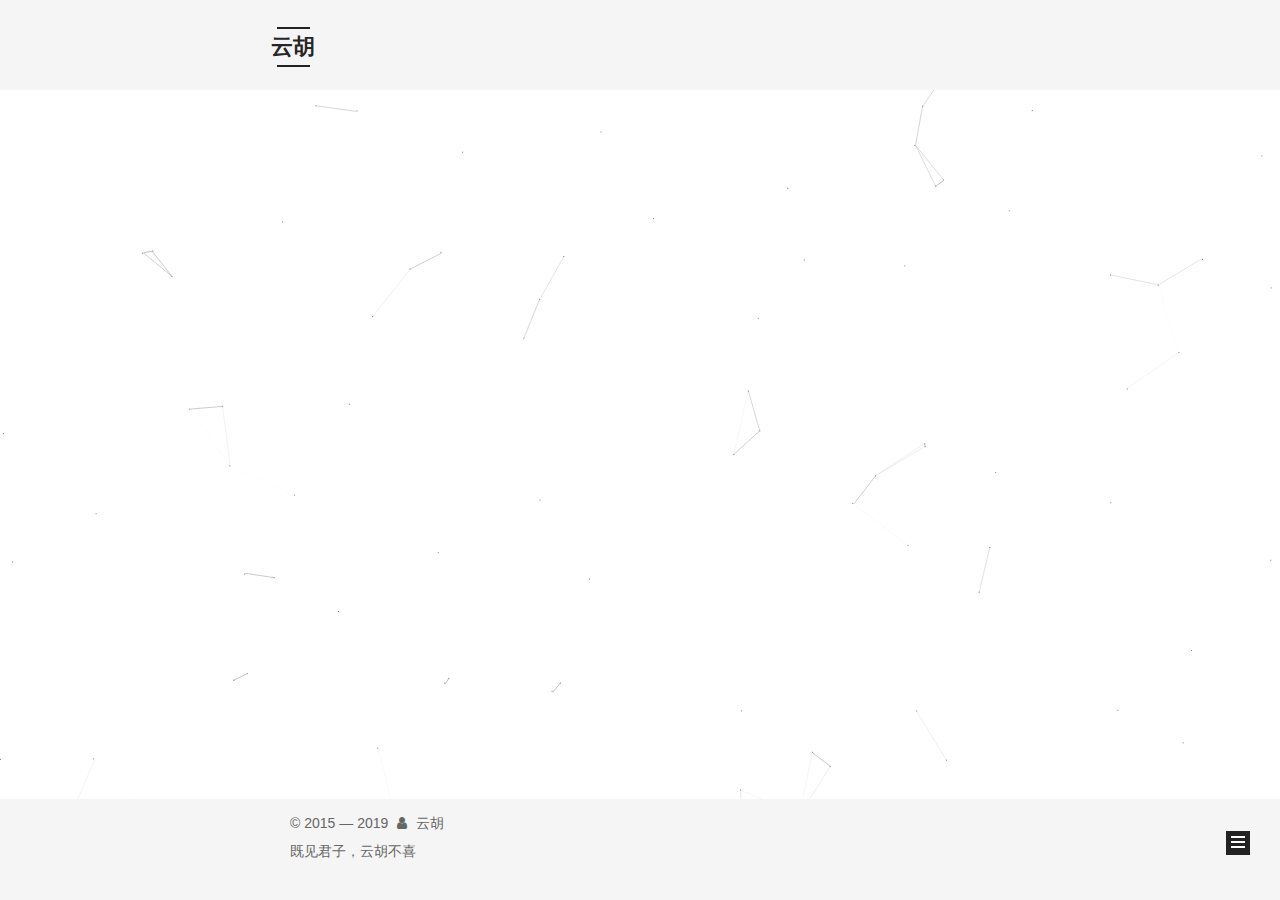
<file: archives/2019/index.html>
<!DOCTYPE html>



  


<html class="theme-next mist use-motion" lang="zh-Hans">
<head>
  <meta charset="UTF-8"/>
<meta http-equiv="X-UA-Compatible" content="IE=edge" />
<meta name="viewport" content="width=device-width, initial-scale=1, maximum-scale=1"/>
<meta name="theme-color" content="#222">









<meta http-equiv="Cache-Control" content="no-transform" />
<meta http-equiv="Cache-Control" content="no-siteapp" />
















  
  
  <link href="/lib/fancybox/source/jquery.fancybox.css?v=2.1.5" rel="stylesheet" type="text/css" />







<link href="/lib/font-awesome/css/font-awesome.min.css?v=4.6.2" rel="stylesheet" type="text/css" />

<link href="/css/main.css?v=5.1.4" rel="stylesheet" type="text/css" />


  <link rel="apple-touch-icon" sizes="180x180" href="/images/apple-touch-icon-next.png?v=5.1.4">


  <link rel="icon" type="image/png" sizes="32x32" href="/images/favicon-32x32-next.png?v=5.1.4">


  <link rel="icon" type="image/png" sizes="16x16" href="/images/favicon-16x16-next.png?v=5.1.4">


  <link rel="mask-icon" href="/images/logo.svg?v=5.1.4" color="#222">





  <meta name="keywords" content="Hexo, NexT" />










<meta name="description" content="荣辱之来，必象其德。">
<meta property="og:type" content="website">
<meta property="og:title" content="云胡">
<meta property="og:url" content="http:&#x2F;&#x2F;yoursite.com&#x2F;archives&#x2F;2019&#x2F;index.html">
<meta property="og:site_name" content="云胡">
<meta property="og:description" content="荣辱之来，必象其德。">
<meta property="og:locale" content="zh-Hans">
<meta name="twitter:card" content="summary">



<script type="text/javascript" id="hexo.configurations">
  var NexT = window.NexT || {};
  var CONFIG = {
    root: '/',
    scheme: 'Mist',
    version: '5.1.4',
    sidebar: {"position":"right","display":"post","offset":12,"b2t":false,"scrollpercent":false,"onmobile":false},
    fancybox: true,
    tabs: true,
    motion: {"enable":true,"async":false,"transition":{"post_block":"fadeIn","post_header":"slideDownIn","post_body":"slideDownIn","coll_header":"slideLeftIn","sidebar":"slideUpIn"}},
    duoshuo: {
      userId: '0',
      author: '博主'
    },
    algolia: {
      applicationID: '',
      apiKey: '',
      indexName: '',
      hits: {"per_page":10},
      labels: {"input_placeholder":"Search for Posts","hits_empty":"We didn't find any results for the search: ${query}","hits_stats":"${hits} results found in ${time} ms"}
    }
  };
</script>



  <link rel="canonical" href="http://yoursite.com/archives/2019/"/>





  <title>归档 | 云胡</title>
  








</head>

<body itemscope itemtype="http://schema.org/WebPage" lang="zh-Hans">

  
  
    
  

  <div class="container sidebar-position-right page-archive">
    <div class="headband"></div>

    <header id="header" class="header" itemscope itemtype="http://schema.org/WPHeader">
      <div class="header-inner"><div class="site-brand-wrapper">
  <div class="site-meta ">
    

    <div class="custom-logo-site-title">
      <a href="/"  class="brand" rel="start">
        <span class="logo-line-before"><i></i></span>
        <span class="site-title">云胡</span>
        <span class="logo-line-after"><i></i></span>
      </a>
    </div>
      
        <p class="site-subtitle"></p>
      
  </div>

  <div class="site-nav-toggle">
    <button>
      <span class="btn-bar"></span>
      <span class="btn-bar"></span>
      <span class="btn-bar"></span>
    </button>
  </div>
</div>

<nav class="site-nav">
  

  
    <ul id="menu" class="menu">
      
        
        <li class="menu-item menu-item-home">
          <a href="/" rel="section">
            
              <i class="menu-item-icon fa fa-fw fa-question-circle"></i> <br />
            
            首页
          </a>
        </li>
      
        
        <li class="menu-item menu-item-categories">
          <a href="/categories" rel="section">
            
              <i class="menu-item-icon fa fa-fw fa-question-circle"></i> <br />
            
            分类
          </a>
        </li>
      
        
        <li class="menu-item menu-item-archives">
          <a href="/archives" rel="section">
            
              <i class="menu-item-icon fa fa-fw fa-question-circle"></i> <br />
            
            归档
          </a>
        </li>
      
        
        <li class="menu-item menu-item-commonweal">
          <a href="/404.html" rel="section">
            
              <i class="menu-item-icon fa fa-fw fa-question-circle"></i> <br />
            
            公益404
          </a>
        </li>
      

      
    </ul>
  

  
</nav>



 </div>
    </header>

    <main id="main" class="main">
      <div class="main-inner">
        <div class="content-wrap">
          <div id="content" class="content">
            

  
  
  
  <div class="post-block archive">
    <div id="posts" class="posts-collapse">
      <span class="archive-move-on"></span>

      <span class="archive-page-counter">
        
        
        
          
        
        嗯..! 目前共计 2 篇日志。 继续努力。
      </span>

      

        
        
        

        
          
          <div class="collection-title">
            <h1 class="archive-year" id="archive-year-2019">2019</h1>
          </div>
        
        

        

  <article class="post post-type-normal" itemscope itemtype="http://schema.org/Article">
    <header class="post-header">

      <h2 class="post-title">
        
            <a class="post-title-link" href="/2019/10/18/%E5%96%9C%E6%AC%A2%E8%BF%99%E4%B8%96%E7%95%8C%EF%BC%8C%E6%9B%B4%E5%96%9C%E6%AC%A2%E4%BD%A0/" itemprop="url">
              
                <span itemprop="name">喜欢这世界，更喜欢你</span>
              
            </a>
        
      </h2>

      <div class="post-meta">
        <time class="post-time" itemprop="dateCreated"
              datetime="2019-10-18T00:00:00+08:00"
              content="2019-10-18" >
          10-18
        </time>
      </div>

    </header>
  </article>



      

    </div>
  </div>
  
  
  

  



          </div>
          


          

        </div>
        
          
  
  <div class="sidebar-toggle">
    <div class="sidebar-toggle-line-wrap">
      <span class="sidebar-toggle-line sidebar-toggle-line-first"></span>
      <span class="sidebar-toggle-line sidebar-toggle-line-middle"></span>
      <span class="sidebar-toggle-line sidebar-toggle-line-last"></span>
    </div>
  </div>

  <aside id="sidebar" class="sidebar">
    
    <div class="sidebar-inner">

      

      

      <section class="site-overview-wrap sidebar-panel sidebar-panel-active">
        <div class="site-overview">
          <div class="site-author motion-element" itemprop="author" itemscope itemtype="http://schema.org/Person">
            
              <p class="site-author-name" itemprop="name">云胡</p>
              <p class="site-description motion-element" itemprop="description">荣辱之来，必象其德。</p>
          </div>

          <nav class="site-state motion-element">

            
              <div class="site-state-item site-state-posts">
              
                <a href="/archives">
              
                  <span class="site-state-item-count">2</span>
                  <span class="site-state-item-name">日志</span>
                </a>
              </div>
            

            
              
              
              <div class="site-state-item site-state-categories">
                <a href="/categories/index.html">
                  <span class="site-state-item-count">1</span>
                  <span class="site-state-item-name">分类</span>
                </a>
              </div>
            

            

          </nav>

          

          
            <div class="links-of-author motion-element">
                
                  <span class="links-of-author-item">
                    <a href="https://github.com/stevenling" target="_blank" title="GitHub">
                      
                        <i class="fa fa-fw fa-github"></i>GitHub</a>
                  </span>
                
                  <span class="links-of-author-item">
                    <a href="mailto:703019048@qq.com" target="_blank" title="E-Mail">
                      
                        <i class="fa fa-fw fa-envelope"></i>E-Mail</a>
                  </span>
                
                  <span class="links-of-author-item">
                    <a href="https://blog.csdn.net/qq_32046111" target="_blank" title="CSDN">
                      
                        <i class="fa fa-fw fa-crosshairs"></i>CSDN</a>
                  </span>
                
            </div>
          

          
          

          
          

          

        </div>
      </section>

      

      

    </div>
  </aside>


        
      </div>
    </main>

    <footer id="footer" class="footer">
      <div class="footer-inner">
        <div class="copyright">&copy; 2015 &mdash; <span itemprop="copyrightYear">2019</span>
  <span class="with-love">
    <i class="fa fa-user"></i>
  </span>
  <span class="author" itemprop="copyrightHolder">云胡</span>

  
</div>




  <div class="theme-info">
  <p>既见君子，云胡不喜</p>
  </div>




        







        
      </div>
    </footer>

    
      <div class="back-to-top">
        <i class="fa fa-arrow-up"></i>
        
      </div>
    

    

  </div>

  

<script type="text/javascript">
  if (Object.prototype.toString.call(window.Promise) !== '[object Function]') {
    window.Promise = null;
  }
</script>









  


  











  
  
    <script type="text/javascript" src="/lib/jquery/index.js?v=2.1.3"></script>
  

  
  
    <script type="text/javascript" src="/lib/fastclick/lib/fastclick.min.js?v=1.0.6"></script>
  

  
  
    <script type="text/javascript" src="/lib/jquery_lazyload/jquery.lazyload.js?v=1.9.7"></script>
  

  
  
    <script type="text/javascript" src="/lib/velocity/velocity.min.js?v=1.2.1"></script>
  

  
  
    <script type="text/javascript" src="/lib/velocity/velocity.ui.min.js?v=1.2.1"></script>
  

  
  
    <script type="text/javascript" src="/lib/fancybox/source/jquery.fancybox.pack.js?v=2.1.5"></script>
  

  
  
    <script type="text/javascript" src="/lib/canvas-nest/canvas-nest.min.js"></script>
  


  


  <script type="text/javascript" src="/js/src/utils.js?v=5.1.4"></script>

  <script type="text/javascript" src="/js/src/motion.js?v=5.1.4"></script>



  
  

  

  


  <script type="text/javascript" src="/js/src/bootstrap.js?v=5.1.4"></script>



  


  




	





  





  












  





  

  

  

  
  

  

  

  

</body>
</html>
</file>
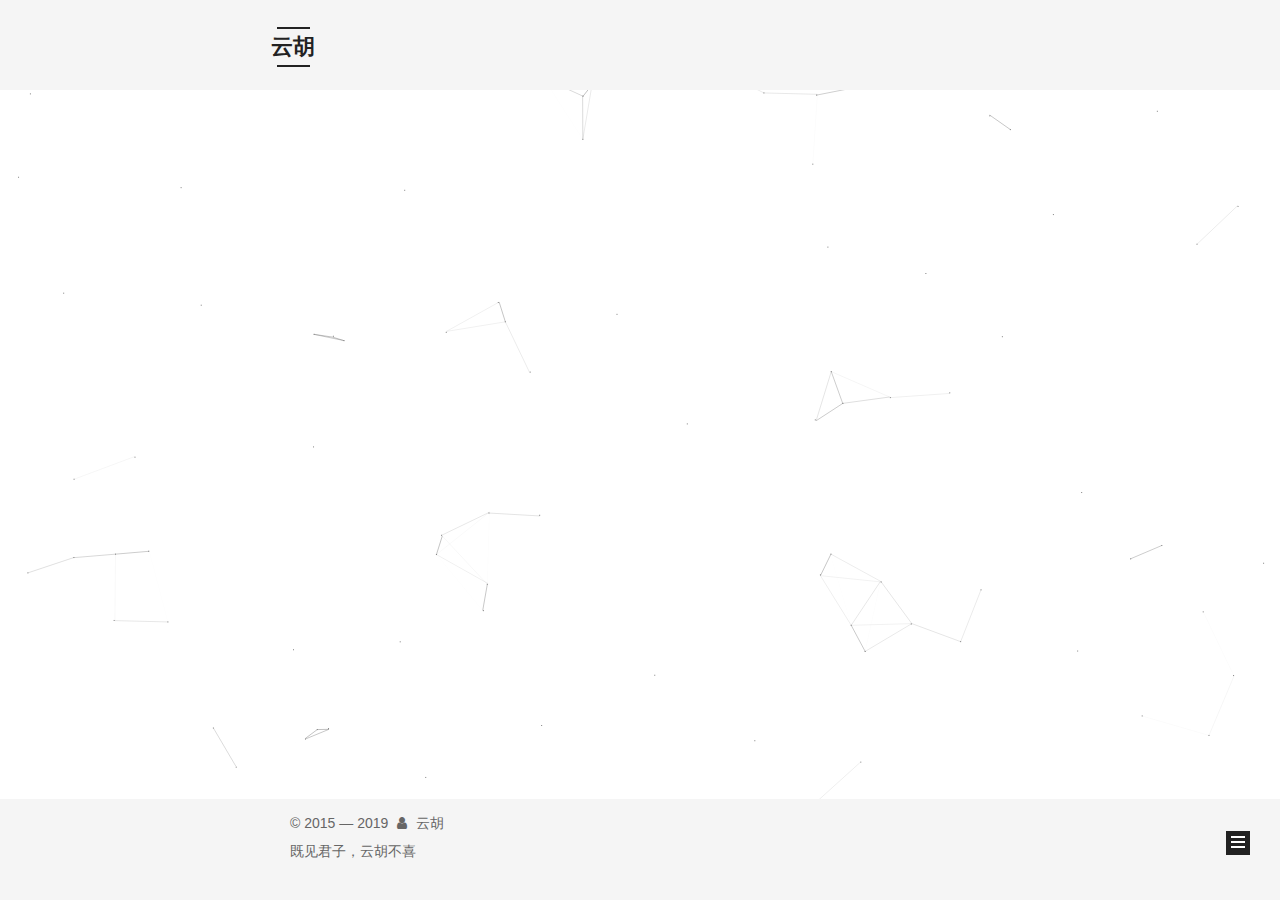
<file: categories/随笔/index.html>
<!DOCTYPE html>



  


<html class="theme-next mist use-motion" lang="zh-Hans">
<head>
  <meta charset="UTF-8"/>
<meta http-equiv="X-UA-Compatible" content="IE=edge" />
<meta name="viewport" content="width=device-width, initial-scale=1, maximum-scale=1"/>
<meta name="theme-color" content="#222">









<meta http-equiv="Cache-Control" content="no-transform" />
<meta http-equiv="Cache-Control" content="no-siteapp" />
















  
  
  <link href="/lib/fancybox/source/jquery.fancybox.css?v=2.1.5" rel="stylesheet" type="text/css" />







<link href="/lib/font-awesome/css/font-awesome.min.css?v=4.6.2" rel="stylesheet" type="text/css" />

<link href="/css/main.css?v=5.1.4" rel="stylesheet" type="text/css" />


  <link rel="apple-touch-icon" sizes="180x180" href="/images/apple-touch-icon-next.png?v=5.1.4">


  <link rel="icon" type="image/png" sizes="32x32" href="/images/favicon-32x32-next.png?v=5.1.4">


  <link rel="icon" type="image/png" sizes="16x16" href="/images/favicon-16x16-next.png?v=5.1.4">


  <link rel="mask-icon" href="/images/logo.svg?v=5.1.4" color="#222">





  <meta name="keywords" content="Hexo, NexT" />










<meta name="description" content="荣辱之来，必象其德。">
<meta property="og:type" content="website">
<meta property="og:title" content="云胡">
<meta property="og:url" content="http:&#x2F;&#x2F;yoursite.com&#x2F;categories&#x2F;%E9%9A%8F%E7%AC%94&#x2F;index.html">
<meta property="og:site_name" content="云胡">
<meta property="og:description" content="荣辱之来，必象其德。">
<meta property="og:locale" content="zh-Hans">
<meta name="twitter:card" content="summary">



<script type="text/javascript" id="hexo.configurations">
  var NexT = window.NexT || {};
  var CONFIG = {
    root: '/',
    scheme: 'Mist',
    version: '5.1.4',
    sidebar: {"position":"right","display":"post","offset":12,"b2t":false,"scrollpercent":false,"onmobile":false},
    fancybox: true,
    tabs: true,
    motion: {"enable":true,"async":false,"transition":{"post_block":"fadeIn","post_header":"slideDownIn","post_body":"slideDownIn","coll_header":"slideLeftIn","sidebar":"slideUpIn"}},
    duoshuo: {
      userId: '0',
      author: '博主'
    },
    algolia: {
      applicationID: '',
      apiKey: '',
      indexName: '',
      hits: {"per_page":10},
      labels: {"input_placeholder":"Search for Posts","hits_empty":"We didn't find any results for the search: ${query}","hits_stats":"${hits} results found in ${time} ms"}
    }
  };
</script>



  <link rel="canonical" href="http://yoursite.com/categories/随笔/"/>





  <title>分类: 随笔 | 云胡</title>
  








</head>

<body itemscope itemtype="http://schema.org/WebPage" lang="zh-Hans">

  
  
    
  

  <div class="container sidebar-position-right ">
    <div class="headband"></div>

    <header id="header" class="header" itemscope itemtype="http://schema.org/WPHeader">
      <div class="header-inner"><div class="site-brand-wrapper">
  <div class="site-meta ">
    

    <div class="custom-logo-site-title">
      <a href="/"  class="brand" rel="start">
        <span class="logo-line-before"><i></i></span>
        <span class="site-title">云胡</span>
        <span class="logo-line-after"><i></i></span>
      </a>
    </div>
      
        <p class="site-subtitle"></p>
      
  </div>

  <div class="site-nav-toggle">
    <button>
      <span class="btn-bar"></span>
      <span class="btn-bar"></span>
      <span class="btn-bar"></span>
    </button>
  </div>
</div>

<nav class="site-nav">
  

  
    <ul id="menu" class="menu">
      
        
        <li class="menu-item menu-item-home">
          <a href="/" rel="section">
            
              <i class="menu-item-icon fa fa-fw fa-question-circle"></i> <br />
            
            首页
          </a>
        </li>
      
        
        <li class="menu-item menu-item-categories">
          <a href="/categories" rel="section">
            
              <i class="menu-item-icon fa fa-fw fa-question-circle"></i> <br />
            
            分类
          </a>
        </li>
      
        
        <li class="menu-item menu-item-archives">
          <a href="/archives" rel="section">
            
              <i class="menu-item-icon fa fa-fw fa-question-circle"></i> <br />
            
            归档
          </a>
        </li>
      
        
        <li class="menu-item menu-item-commonweal">
          <a href="/404.html" rel="section">
            
              <i class="menu-item-icon fa fa-fw fa-question-circle"></i> <br />
            
            公益404
          </a>
        </li>
      

      
    </ul>
  

  
</nav>



 </div>
    </header>

    <main id="main" class="main">
      <div class="main-inner">
        <div class="content-wrap">
          <div id="content" class="content">
            

  
  
  
  <div class="post-block category">

    <div id="posts" class="posts-collapse">
      <div class="collection-title">
        <h1>随笔<small>分类</small>
        </h1>
      </div>

      
        

  <article class="post post-type-normal" itemscope itemtype="http://schema.org/Article">
    <header class="post-header">

      <h2 class="post-title">
        
            <a class="post-title-link" href="/2017/12/06/%E6%B5%85%E8%B0%88Tcp%20socket/" itemprop="url">
              
                <span itemprop="name">浅谈Tcp socket</span>
              
            </a>
        
      </h2>

      <div class="post-meta">
        <time class="post-time" itemprop="dateCreated"
              datetime="2017-12-06T00:00:00+08:00"
              content="2017-12-06" >
          12-06
        </time>
      </div>

    </header>
  </article>


      
    </div>

  </div>
  
  
  

  



          </div>
          


          

        </div>
        
          
  
  <div class="sidebar-toggle">
    <div class="sidebar-toggle-line-wrap">
      <span class="sidebar-toggle-line sidebar-toggle-line-first"></span>
      <span class="sidebar-toggle-line sidebar-toggle-line-middle"></span>
      <span class="sidebar-toggle-line sidebar-toggle-line-last"></span>
    </div>
  </div>

  <aside id="sidebar" class="sidebar">
    
    <div class="sidebar-inner">

      

      

      <section class="site-overview-wrap sidebar-panel sidebar-panel-active">
        <div class="site-overview">
          <div class="site-author motion-element" itemprop="author" itemscope itemtype="http://schema.org/Person">
            
              <p class="site-author-name" itemprop="name">云胡</p>
              <p class="site-description motion-element" itemprop="description">荣辱之来，必象其德。</p>
          </div>

          <nav class="site-state motion-element">

            
              <div class="site-state-item site-state-posts">
              
                <a href="/archives">
              
                  <span class="site-state-item-count">2</span>
                  <span class="site-state-item-name">日志</span>
                </a>
              </div>
            

            
              
              
              <div class="site-state-item site-state-categories">
                <a href="/categories/index.html">
                  <span class="site-state-item-count">1</span>
                  <span class="site-state-item-name">分类</span>
                </a>
              </div>
            

            

          </nav>

          

          
            <div class="links-of-author motion-element">
                
                  <span class="links-of-author-item">
                    <a href="https://github.com/stevenling" target="_blank" title="GitHub">
                      
                        <i class="fa fa-fw fa-github"></i>GitHub</a>
                  </span>
                
                  <span class="links-of-author-item">
                    <a href="mailto:703019048@qq.com" target="_blank" title="E-Mail">
                      
                        <i class="fa fa-fw fa-envelope"></i>E-Mail</a>
                  </span>
                
                  <span class="links-of-author-item">
                    <a href="https://blog.csdn.net/qq_32046111" target="_blank" title="CSDN">
                      
                        <i class="fa fa-fw fa-crosshairs"></i>CSDN</a>
                  </span>
                
            </div>
          

          
          

          
          

          

        </div>
      </section>

      

      

    </div>
  </aside>


        
      </div>
    </main>

    <footer id="footer" class="footer">
      <div class="footer-inner">
        <div class="copyright">&copy; 2015 &mdash; <span itemprop="copyrightYear">2019</span>
  <span class="with-love">
    <i class="fa fa-user"></i>
  </span>
  <span class="author" itemprop="copyrightHolder">云胡</span>

  
</div>




  <div class="theme-info">
  <p>既见君子，云胡不喜</p>
  </div>




        







        
      </div>
    </footer>

    
      <div class="back-to-top">
        <i class="fa fa-arrow-up"></i>
        
      </div>
    

    

  </div>

  

<script type="text/javascript">
  if (Object.prototype.toString.call(window.Promise) !== '[object Function]') {
    window.Promise = null;
  }
</script>









  


  











  
  
    <script type="text/javascript" src="/lib/jquery/index.js?v=2.1.3"></script>
  

  
  
    <script type="text/javascript" src="/lib/fastclick/lib/fastclick.min.js?v=1.0.6"></script>
  

  
  
    <script type="text/javascript" src="/lib/jquery_lazyload/jquery.lazyload.js?v=1.9.7"></script>
  

  
  
    <script type="text/javascript" src="/lib/velocity/velocity.min.js?v=1.2.1"></script>
  

  
  
    <script type="text/javascript" src="/lib/velocity/velocity.ui.min.js?v=1.2.1"></script>
  

  
  
    <script type="text/javascript" src="/lib/fancybox/source/jquery.fancybox.pack.js?v=2.1.5"></script>
  

  
  
    <script type="text/javascript" src="/lib/canvas-nest/canvas-nest.min.js"></script>
  


  


  <script type="text/javascript" src="/js/src/utils.js?v=5.1.4"></script>

  <script type="text/javascript" src="/js/src/motion.js?v=5.1.4"></script>



  
  

  

  


  <script type="text/javascript" src="/js/src/bootstrap.js?v=5.1.4"></script>



  


  




	





  





  












  





  

  

  

  
  

  

  

  

</body>
</html>
</file>
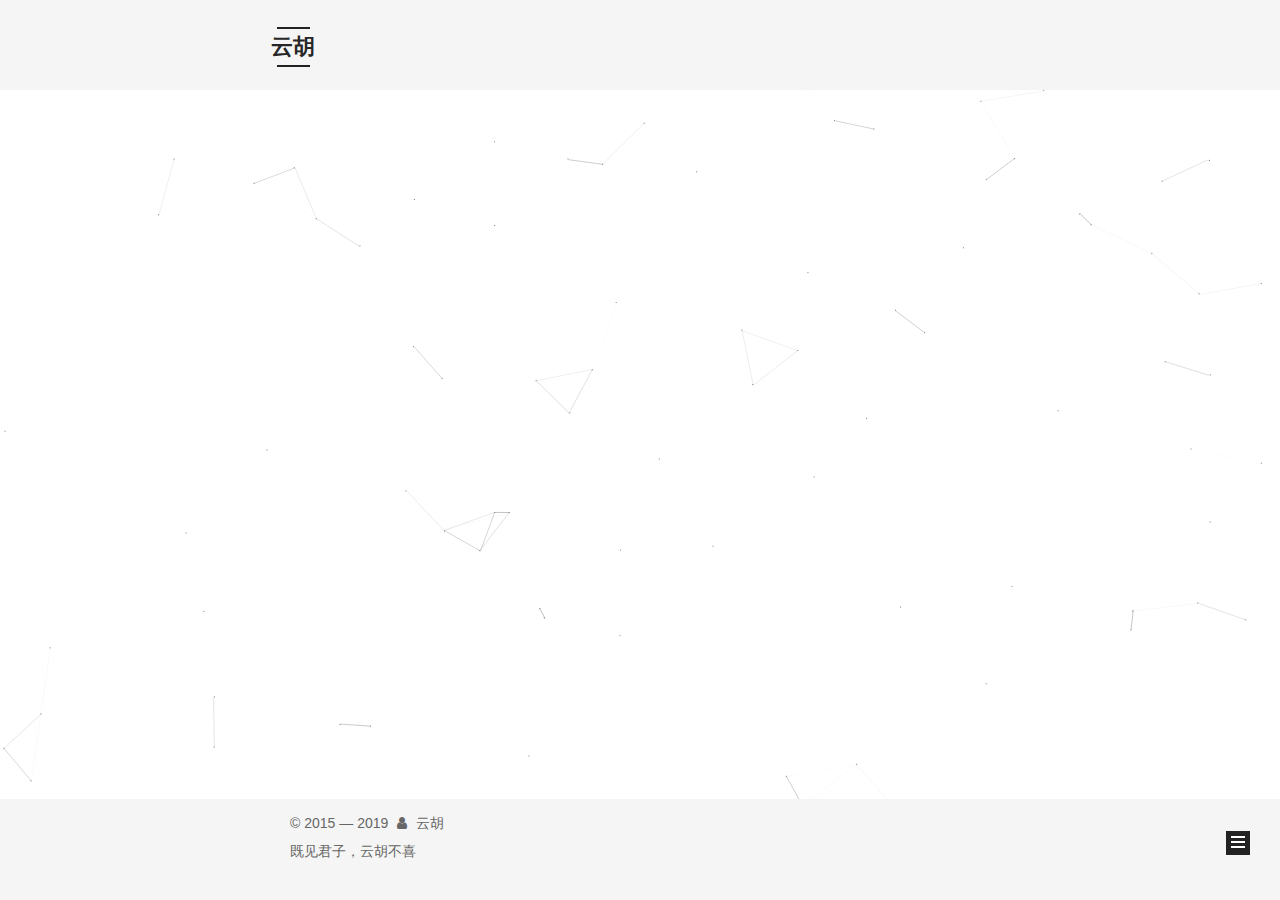
<file: archives/2017/12/index.html>
<!DOCTYPE html>



  


<html class="theme-next mist use-motion" lang="zh-Hans">
<head>
  <meta charset="UTF-8"/>
<meta http-equiv="X-UA-Compatible" content="IE=edge" />
<meta name="viewport" content="width=device-width, initial-scale=1, maximum-scale=1"/>
<meta name="theme-color" content="#222">









<meta http-equiv="Cache-Control" content="no-transform" />
<meta http-equiv="Cache-Control" content="no-siteapp" />
















  
  
  <link href="/lib/fancybox/source/jquery.fancybox.css?v=2.1.5" rel="stylesheet" type="text/css" />







<link href="/lib/font-awesome/css/font-awesome.min.css?v=4.6.2" rel="stylesheet" type="text/css" />

<link href="/css/main.css?v=5.1.4" rel="stylesheet" type="text/css" />


  <link rel="apple-touch-icon" sizes="180x180" href="/images/apple-touch-icon-next.png?v=5.1.4">


  <link rel="icon" type="image/png" sizes="32x32" href="/images/favicon-32x32-next.png?v=5.1.4">


  <link rel="icon" type="image/png" sizes="16x16" href="/images/favicon-16x16-next.png?v=5.1.4">


  <link rel="mask-icon" href="/images/logo.svg?v=5.1.4" color="#222">





  <meta name="keywords" content="Hexo, NexT" />










<meta name="description" content="荣辱之来，必象其德。">
<meta property="og:type" content="website">
<meta property="og:title" content="云胡">
<meta property="og:url" content="http:&#x2F;&#x2F;yoursite.com&#x2F;archives&#x2F;2017&#x2F;12&#x2F;index.html">
<meta property="og:site_name" content="云胡">
<meta property="og:description" content="荣辱之来，必象其德。">
<meta property="og:locale" content="zh-Hans">
<meta name="twitter:card" content="summary">



<script type="text/javascript" id="hexo.configurations">
  var NexT = window.NexT || {};
  var CONFIG = {
    root: '/',
    scheme: 'Mist',
    version: '5.1.4',
    sidebar: {"position":"right","display":"post","offset":12,"b2t":false,"scrollpercent":false,"onmobile":false},
    fancybox: true,
    tabs: true,
    motion: {"enable":true,"async":false,"transition":{"post_block":"fadeIn","post_header":"slideDownIn","post_body":"slideDownIn","coll_header":"slideLeftIn","sidebar":"slideUpIn"}},
    duoshuo: {
      userId: '0',
      author: '博主'
    },
    algolia: {
      applicationID: '',
      apiKey: '',
      indexName: '',
      hits: {"per_page":10},
      labels: {"input_placeholder":"Search for Posts","hits_empty":"We didn't find any results for the search: ${query}","hits_stats":"${hits} results found in ${time} ms"}
    }
  };
</script>



  <link rel="canonical" href="http://yoursite.com/archives/2017/12/"/>





  <title>归档 | 云胡</title>
  








</head>

<body itemscope itemtype="http://schema.org/WebPage" lang="zh-Hans">

  
  
    
  

  <div class="container sidebar-position-right page-archive">
    <div class="headband"></div>

    <header id="header" class="header" itemscope itemtype="http://schema.org/WPHeader">
      <div class="header-inner"><div class="site-brand-wrapper">
  <div class="site-meta ">
    

    <div class="custom-logo-site-title">
      <a href="/"  class="brand" rel="start">
        <span class="logo-line-before"><i></i></span>
        <span class="site-title">云胡</span>
        <span class="logo-line-after"><i></i></span>
      </a>
    </div>
      
        <p class="site-subtitle"></p>
      
  </div>

  <div class="site-nav-toggle">
    <button>
      <span class="btn-bar"></span>
      <span class="btn-bar"></span>
      <span class="btn-bar"></span>
    </button>
  </div>
</div>

<nav class="site-nav">
  

  
    <ul id="menu" class="menu">
      
        
        <li class="menu-item menu-item-home">
          <a href="/" rel="section">
            
              <i class="menu-item-icon fa fa-fw fa-question-circle"></i> <br />
            
            首页
          </a>
        </li>
      
        
        <li class="menu-item menu-item-categories">
          <a href="/categories" rel="section">
            
              <i class="menu-item-icon fa fa-fw fa-question-circle"></i> <br />
            
            分类
          </a>
        </li>
      
        
        <li class="menu-item menu-item-archives">
          <a href="/archives" rel="section">
            
              <i class="menu-item-icon fa fa-fw fa-question-circle"></i> <br />
            
            归档
          </a>
        </li>
      
        
        <li class="menu-item menu-item-commonweal">
          <a href="/404.html" rel="section">
            
              <i class="menu-item-icon fa fa-fw fa-question-circle"></i> <br />
            
            公益404
          </a>
        </li>
      

      
    </ul>
  

  
</nav>



 </div>
    </header>

    <main id="main" class="main">
      <div class="main-inner">
        <div class="content-wrap">
          <div id="content" class="content">
            

  
  
  
  <div class="post-block archive">
    <div id="posts" class="posts-collapse">
      <span class="archive-move-on"></span>

      <span class="archive-page-counter">
        
        
        
          
        
        嗯..! 目前共计 2 篇日志。 继续努力。
      </span>

      

        
        
        

        
          
          <div class="collection-title">
            <h1 class="archive-year" id="archive-year-2017">2017</h1>
          </div>
        
        

        

  <article class="post post-type-normal" itemscope itemtype="http://schema.org/Article">
    <header class="post-header">

      <h2 class="post-title">
        
            <a class="post-title-link" href="/2017/12/06/%E6%B5%85%E8%B0%88Tcp%20socket/" itemprop="url">
              
                <span itemprop="name">浅谈Tcp socket</span>
              
            </a>
        
      </h2>

      <div class="post-meta">
        <time class="post-time" itemprop="dateCreated"
              datetime="2017-12-06T00:00:00+08:00"
              content="2017-12-06" >
          12-06
        </time>
      </div>

    </header>
  </article>



      

    </div>
  </div>
  
  
  

  



          </div>
          


          

        </div>
        
          
  
  <div class="sidebar-toggle">
    <div class="sidebar-toggle-line-wrap">
      <span class="sidebar-toggle-line sidebar-toggle-line-first"></span>
      <span class="sidebar-toggle-line sidebar-toggle-line-middle"></span>
      <span class="sidebar-toggle-line sidebar-toggle-line-last"></span>
    </div>
  </div>

  <aside id="sidebar" class="sidebar">
    
    <div class="sidebar-inner">

      

      

      <section class="site-overview-wrap sidebar-panel sidebar-panel-active">
        <div class="site-overview">
          <div class="site-author motion-element" itemprop="author" itemscope itemtype="http://schema.org/Person">
            
              <p class="site-author-name" itemprop="name">云胡</p>
              <p class="site-description motion-element" itemprop="description">荣辱之来，必象其德。</p>
          </div>

          <nav class="site-state motion-element">

            
              <div class="site-state-item site-state-posts">
              
                <a href="/archives">
              
                  <span class="site-state-item-count">2</span>
                  <span class="site-state-item-name">日志</span>
                </a>
              </div>
            

            
              
              
              <div class="site-state-item site-state-categories">
                <a href="/categories/index.html">
                  <span class="site-state-item-count">1</span>
                  <span class="site-state-item-name">分类</span>
                </a>
              </div>
            

            

          </nav>

          

          
            <div class="links-of-author motion-element">
                
                  <span class="links-of-author-item">
                    <a href="https://github.com/stevenling" target="_blank" title="GitHub">
                      
                        <i class="fa fa-fw fa-github"></i>GitHub</a>
                  </span>
                
                  <span class="links-of-author-item">
                    <a href="mailto:703019048@qq.com" target="_blank" title="E-Mail">
                      
                        <i class="fa fa-fw fa-envelope"></i>E-Mail</a>
                  </span>
                
                  <span class="links-of-author-item">
                    <a href="https://blog.csdn.net/qq_32046111" target="_blank" title="CSDN">
                      
                        <i class="fa fa-fw fa-crosshairs"></i>CSDN</a>
                  </span>
                
            </div>
          

          
          

          
          

          

        </div>
      </section>

      

      

    </div>
  </aside>


        
      </div>
    </main>

    <footer id="footer" class="footer">
      <div class="footer-inner">
        <div class="copyright">&copy; 2015 &mdash; <span itemprop="copyrightYear">2019</span>
  <span class="with-love">
    <i class="fa fa-user"></i>
  </span>
  <span class="author" itemprop="copyrightHolder">云胡</span>

  
</div>




  <div class="theme-info">
  <p>既见君子，云胡不喜</p>
  </div>




        







        
      </div>
    </footer>

    
      <div class="back-to-top">
        <i class="fa fa-arrow-up"></i>
        
      </div>
    

    

  </div>

  

<script type="text/javascript">
  if (Object.prototype.toString.call(window.Promise) !== '[object Function]') {
    window.Promise = null;
  }
</script>









  


  











  
  
    <script type="text/javascript" src="/lib/jquery/index.js?v=2.1.3"></script>
  

  
  
    <script type="text/javascript" src="/lib/fastclick/lib/fastclick.min.js?v=1.0.6"></script>
  

  
  
    <script type="text/javascript" src="/lib/jquery_lazyload/jquery.lazyload.js?v=1.9.7"></script>
  

  
  
    <script type="text/javascript" src="/lib/velocity/velocity.min.js?v=1.2.1"></script>
  

  
  
    <script type="text/javascript" src="/lib/velocity/velocity.ui.min.js?v=1.2.1"></script>
  

  
  
    <script type="text/javascript" src="/lib/fancybox/source/jquery.fancybox.pack.js?v=2.1.5"></script>
  

  
  
    <script type="text/javascript" src="/lib/canvas-nest/canvas-nest.min.js"></script>
  


  


  <script type="text/javascript" src="/js/src/utils.js?v=5.1.4"></script>

  <script type="text/javascript" src="/js/src/motion.js?v=5.1.4"></script>



  
  

  

  


  <script type="text/javascript" src="/js/src/bootstrap.js?v=5.1.4"></script>



  


  




	





  





  












  





  

  

  

  
  

  

  

  

</body>
</html>
</file>
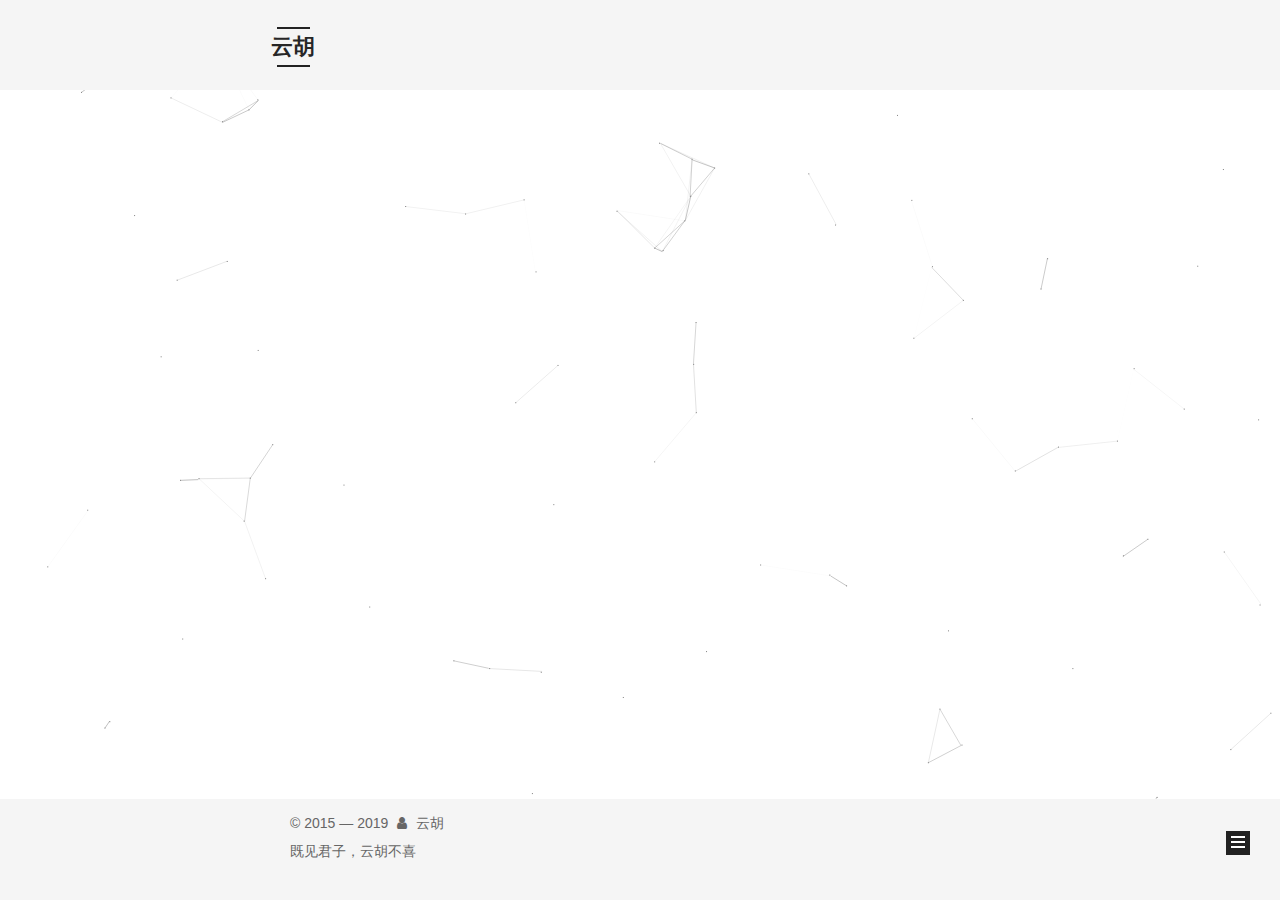
<file: archives/2019/10/index.html>
<!DOCTYPE html>



  


<html class="theme-next mist use-motion" lang="zh-Hans">
<head>
  <meta charset="UTF-8"/>
<meta http-equiv="X-UA-Compatible" content="IE=edge" />
<meta name="viewport" content="width=device-width, initial-scale=1, maximum-scale=1"/>
<meta name="theme-color" content="#222">









<meta http-equiv="Cache-Control" content="no-transform" />
<meta http-equiv="Cache-Control" content="no-siteapp" />
















  
  
  <link href="/lib/fancybox/source/jquery.fancybox.css?v=2.1.5" rel="stylesheet" type="text/css" />







<link href="/lib/font-awesome/css/font-awesome.min.css?v=4.6.2" rel="stylesheet" type="text/css" />

<link href="/css/main.css?v=5.1.4" rel="stylesheet" type="text/css" />


  <link rel="apple-touch-icon" sizes="180x180" href="/images/apple-touch-icon-next.png?v=5.1.4">


  <link rel="icon" type="image/png" sizes="32x32" href="/images/favicon-32x32-next.png?v=5.1.4">


  <link rel="icon" type="image/png" sizes="16x16" href="/images/favicon-16x16-next.png?v=5.1.4">


  <link rel="mask-icon" href="/images/logo.svg?v=5.1.4" color="#222">





  <meta name="keywords" content="Hexo, NexT" />










<meta name="description" content="荣辱之来，必象其德。">
<meta property="og:type" content="website">
<meta property="og:title" content="云胡">
<meta property="og:url" content="http:&#x2F;&#x2F;yoursite.com&#x2F;archives&#x2F;2019&#x2F;10&#x2F;index.html">
<meta property="og:site_name" content="云胡">
<meta property="og:description" content="荣辱之来，必象其德。">
<meta property="og:locale" content="zh-Hans">
<meta name="twitter:card" content="summary">



<script type="text/javascript" id="hexo.configurations">
  var NexT = window.NexT || {};
  var CONFIG = {
    root: '/',
    scheme: 'Mist',
    version: '5.1.4',
    sidebar: {"position":"right","display":"post","offset":12,"b2t":false,"scrollpercent":false,"onmobile":false},
    fancybox: true,
    tabs: true,
    motion: {"enable":true,"async":false,"transition":{"post_block":"fadeIn","post_header":"slideDownIn","post_body":"slideDownIn","coll_header":"slideLeftIn","sidebar":"slideUpIn"}},
    duoshuo: {
      userId: '0',
      author: '博主'
    },
    algolia: {
      applicationID: '',
      apiKey: '',
      indexName: '',
      hits: {"per_page":10},
      labels: {"input_placeholder":"Search for Posts","hits_empty":"We didn't find any results for the search: ${query}","hits_stats":"${hits} results found in ${time} ms"}
    }
  };
</script>



  <link rel="canonical" href="http://yoursite.com/archives/2019/10/"/>





  <title>归档 | 云胡</title>
  








</head>

<body itemscope itemtype="http://schema.org/WebPage" lang="zh-Hans">

  
  
    
  

  <div class="container sidebar-position-right page-archive">
    <div class="headband"></div>

    <header id="header" class="header" itemscope itemtype="http://schema.org/WPHeader">
      <div class="header-inner"><div class="site-brand-wrapper">
  <div class="site-meta ">
    

    <div class="custom-logo-site-title">
      <a href="/"  class="brand" rel="start">
        <span class="logo-line-before"><i></i></span>
        <span class="site-title">云胡</span>
        <span class="logo-line-after"><i></i></span>
      </a>
    </div>
      
        <p class="site-subtitle"></p>
      
  </div>

  <div class="site-nav-toggle">
    <button>
      <span class="btn-bar"></span>
      <span class="btn-bar"></span>
      <span class="btn-bar"></span>
    </button>
  </div>
</div>

<nav class="site-nav">
  

  
    <ul id="menu" class="menu">
      
        
        <li class="menu-item menu-item-home">
          <a href="/" rel="section">
            
              <i class="menu-item-icon fa fa-fw fa-question-circle"></i> <br />
            
            首页
          </a>
        </li>
      
        
        <li class="menu-item menu-item-categories">
          <a href="/categories" rel="section">
            
              <i class="menu-item-icon fa fa-fw fa-question-circle"></i> <br />
            
            分类
          </a>
        </li>
      
        
        <li class="menu-item menu-item-archives">
          <a href="/archives" rel="section">
            
              <i class="menu-item-icon fa fa-fw fa-question-circle"></i> <br />
            
            归档
          </a>
        </li>
      
        
        <li class="menu-item menu-item-commonweal">
          <a href="/404.html" rel="section">
            
              <i class="menu-item-icon fa fa-fw fa-question-circle"></i> <br />
            
            公益404
          </a>
        </li>
      

      
    </ul>
  

  
</nav>



 </div>
    </header>

    <main id="main" class="main">
      <div class="main-inner">
        <div class="content-wrap">
          <div id="content" class="content">
            

  
  
  
  <div class="post-block archive">
    <div id="posts" class="posts-collapse">
      <span class="archive-move-on"></span>

      <span class="archive-page-counter">
        
        
        
          
        
        嗯..! 目前共计 2 篇日志。 继续努力。
      </span>

      

        
        
        

        
          
          <div class="collection-title">
            <h1 class="archive-year" id="archive-year-2019">2019</h1>
          </div>
        
        

        

  <article class="post post-type-normal" itemscope itemtype="http://schema.org/Article">
    <header class="post-header">

      <h2 class="post-title">
        
            <a class="post-title-link" href="/2019/10/18/%E5%96%9C%E6%AC%A2%E8%BF%99%E4%B8%96%E7%95%8C%EF%BC%8C%E6%9B%B4%E5%96%9C%E6%AC%A2%E4%BD%A0/" itemprop="url">
              
                <span itemprop="name">喜欢这世界，更喜欢你</span>
              
            </a>
        
      </h2>

      <div class="post-meta">
        <time class="post-time" itemprop="dateCreated"
              datetime="2019-10-18T00:00:00+08:00"
              content="2019-10-18" >
          10-18
        </time>
      </div>

    </header>
  </article>



      

    </div>
  </div>
  
  
  

  



          </div>
          


          

        </div>
        
          
  
  <div class="sidebar-toggle">
    <div class="sidebar-toggle-line-wrap">
      <span class="sidebar-toggle-line sidebar-toggle-line-first"></span>
      <span class="sidebar-toggle-line sidebar-toggle-line-middle"></span>
      <span class="sidebar-toggle-line sidebar-toggle-line-last"></span>
    </div>
  </div>

  <aside id="sidebar" class="sidebar">
    
    <div class="sidebar-inner">

      

      

      <section class="site-overview-wrap sidebar-panel sidebar-panel-active">
        <div class="site-overview">
          <div class="site-author motion-element" itemprop="author" itemscope itemtype="http://schema.org/Person">
            
              <p class="site-author-name" itemprop="name">云胡</p>
              <p class="site-description motion-element" itemprop="description">荣辱之来，必象其德。</p>
          </div>

          <nav class="site-state motion-element">

            
              <div class="site-state-item site-state-posts">
              
                <a href="/archives">
              
                  <span class="site-state-item-count">2</span>
                  <span class="site-state-item-name">日志</span>
                </a>
              </div>
            

            
              
              
              <div class="site-state-item site-state-categories">
                <a href="/categories/index.html">
                  <span class="site-state-item-count">1</span>
                  <span class="site-state-item-name">分类</span>
                </a>
              </div>
            

            

          </nav>

          

          
            <div class="links-of-author motion-element">
                
                  <span class="links-of-author-item">
                    <a href="https://github.com/stevenling" target="_blank" title="GitHub">
                      
                        <i class="fa fa-fw fa-github"></i>GitHub</a>
                  </span>
                
                  <span class="links-of-author-item">
                    <a href="mailto:703019048@qq.com" target="_blank" title="E-Mail">
                      
                        <i class="fa fa-fw fa-envelope"></i>E-Mail</a>
                  </span>
                
                  <span class="links-of-author-item">
                    <a href="https://blog.csdn.net/qq_32046111" target="_blank" title="CSDN">
                      
                        <i class="fa fa-fw fa-crosshairs"></i>CSDN</a>
                  </span>
                
            </div>
          

          
          

          
          

          

        </div>
      </section>

      

      

    </div>
  </aside>


        
      </div>
    </main>

    <footer id="footer" class="footer">
      <div class="footer-inner">
        <div class="copyright">&copy; 2015 &mdash; <span itemprop="copyrightYear">2019</span>
  <span class="with-love">
    <i class="fa fa-user"></i>
  </span>
  <span class="author" itemprop="copyrightHolder">云胡</span>

  
</div>




  <div class="theme-info">
  <p>既见君子，云胡不喜</p>
  </div>




        







        
      </div>
    </footer>

    
      <div class="back-to-top">
        <i class="fa fa-arrow-up"></i>
        
      </div>
    

    

  </div>

  

<script type="text/javascript">
  if (Object.prototype.toString.call(window.Promise) !== '[object Function]') {
    window.Promise = null;
  }
</script>









  


  











  
  
    <script type="text/javascript" src="/lib/jquery/index.js?v=2.1.3"></script>
  

  
  
    <script type="text/javascript" src="/lib/fastclick/lib/fastclick.min.js?v=1.0.6"></script>
  

  
  
    <script type="text/javascript" src="/lib/jquery_lazyload/jquery.lazyload.js?v=1.9.7"></script>
  

  
  
    <script type="text/javascript" src="/lib/velocity/velocity.min.js?v=1.2.1"></script>
  

  
  
    <script type="text/javascript" src="/lib/velocity/velocity.ui.min.js?v=1.2.1"></script>
  

  
  
    <script type="text/javascript" src="/lib/fancybox/source/jquery.fancybox.pack.js?v=2.1.5"></script>
  

  
  
    <script type="text/javascript" src="/lib/canvas-nest/canvas-nest.min.js"></script>
  


  


  <script type="text/javascript" src="/js/src/utils.js?v=5.1.4"></script>

  <script type="text/javascript" src="/js/src/motion.js?v=5.1.4"></script>



  
  

  

  


  <script type="text/javascript" src="/js/src/bootstrap.js?v=5.1.4"></script>



  


  




	





  





  












  





  

  

  

  
  

  

  

  

</body>
</html>
</file>
<file: css/main.css>
/* normalize.css v3.0.2 | MIT License | git.io/normalize */
html {
  font-family: sans-serif; /* 1 */
  -ms-text-size-adjust: 100%; /* 2 */
  -webkit-text-size-adjust: 100%; /* 2 */
}
body {
  margin: 0;
}
article,
aside,
details,
figcaption,
figure,
footer,
header,
hgroup,
main,
menu,
nav,
section,
summary {
  display: block;
}
audio,
canvas,
progress,
video {
  display: inline-block; /* 1 */
  vertical-align: baseline; /* 2 */
}
audio:not([controls]) {
  display: none;
  height: 0;
}
[hidden],
template {
  display: none;
}
a {
  background-color: transparent;
}
a:active,
a:hover {
  outline: 0;
}
abbr[title] {
  border-bottom: 1px dotted;
}
b,
strong {
  font-weight: bold;
}
dfn {
  font-style: italic;
}
h1 {
  font-size: 2em;
  margin: 0.67em 0;
}
mark {
  background: #ff0;
  color: #000;
}
small {
  font-size: 80%;
}
sub,
sup {
  font-size: 75%;
  line-height: 0;
  position: relative;
  vertical-align: baseline;
}
sup {
  top: -0.5em;
}
sub {
  bottom: -0.25em;
}
img {
  border: 0;
}
svg:not(:root) {
  overflow: hidden;
}
figure {
  margin: 1em 40px;
}
hr {
  -moz-box-sizing: content-box;
  box-sizing: content-box;
  height: 0;
}
pre {
  overflow: auto;
}
code,
kbd,
pre,
samp {
  font-family: monospace, monospace;
  font-size: 1em;
}
button,
input,
optgroup,
select,
textarea {
  color: inherit; /* 1 */
  font: inherit; /* 2 */
  margin: 0; /* 3 */
}
button {
  overflow: visible;
}
button,
select {
  text-transform: none;
}
button,
html input[type="button"],
input[type="reset"],
input[type="submit"] {
  -webkit-appearance: button; /* 2 */
  cursor: pointer; /* 3 */
}
button[disabled],
html input[disabled] {
  cursor: default;
}
button::-moz-focus-inner,
input::-moz-focus-inner {
  border: 0;
  padding: 0;
}
input {
  line-height: normal;
}
input[type="checkbox"],
input[type="radio"] {
  box-sizing: border-box; /* 1 */
  padding: 0; /* 2 */
}
input[type="number"]::-webkit-inner-spin-button,
input[type="number"]::-webkit-outer-spin-button {
  height: auto;
}
input[type="search"] {
  -webkit-appearance: textfield; /* 1 */
  -moz-box-sizing: content-box;
  -webkit-box-sizing: content-box; /* 2 */
  box-sizing: content-box;
}
input[type="search"]::-webkit-search-cancel-button,
input[type="search"]::-webkit-search-decoration {
  -webkit-appearance: none;
}
fieldset {
  border: 1px solid #c0c0c0;
  margin: 0 2px;
  padding: 0.35em 0.625em 0.75em;
}
legend {
  border: 0; /* 1 */
  padding: 0; /* 2 */
}
textarea {
  overflow: auto;
}
optgroup {
  font-weight: bold;
}
table {
  border-collapse: collapse;
  border-spacing: 0;
}
td,
th {
  padding: 0;
}
::selection {
  background: #262a30;
  color: #fff;
}
body {
  position: relative;
  font-family: 'Lato', "PingFang SC", "Microsoft YaHei", sans-serif;
  font-size: 14px;
  line-height: 2;
  color: #555;
  background: #fff;
}
@media (max-width: 767px) {
  body {
    padding-right: 0 !important;
  }
}
@media (min-width: 768px) and (max-width: 991px) {
  body {
    padding-right: 0 !important;
  }
}
@media (min-width: 1600px) {
  body {
    font-size: 16px;
  }
}
h1,
h2,
h3,
h4,
h5,
h6 {
  margin: 0;
  padding: 0;
  font-weight: bold;
  line-height: 1.5;
  font-family: 'Lato', "PingFang SC", "Microsoft YaHei", sans-serif;
}
h2,
h3,
h4,
h5,
h6 {
  margin: 20px 0 15px;
}
h1 {
  font-size: 24px;
}
@media (max-width: 767px) {
  h1 {
    font-size: 20px;
  }
}
h2 {
  font-size: 22px;
}
@media (max-width: 767px) {
  h2 {
    font-size: 18px;
  }
}
h3 {
  font-size: 20px;
}
@media (max-width: 767px) {
  h3 {
    font-size: 16px;
  }
}
h4 {
  font-size: 18px;
}
@media (max-width: 767px) {
  h4 {
    font-size: 14px;
  }
}
h5 {
  font-size: 16px;
}
@media (max-width: 767px) {
  h5 {
    font-size: 12px;
  }
}
h6 {
  font-size: 14px;
}
@media (max-width: 767px) {
  h6 {
    font-size: 10px;
  }
}
p {
  margin: 0 0 20px 0;
}
a {
  color: #555;
  text-decoration: none;
  outline: none;
  border-bottom: 1px solid #999;
  word-wrap: break-word;
}
a:hover {
  color: #222;
  border-bottom-color: #222;
}
blockquote {
  margin: 0;
  padding: 0;
}
img {
  display: block;
  margin: auto;
  max-width: 100%;
  height: auto;
}
hr {
  margin: 40px 0;
  height: 3px;
  border: none;
  background-color: #ddd;
  background-image: repeating-linear-gradient(-45deg, #fff, #fff 4px, transparent 4px, transparent 8px);
}
blockquote {
  padding: 0 15px;
  color: #666;
  border-left: 4px solid #ddd;
}
blockquote cite::before {
  content: "-";
  padding: 0 5px;
}
dt {
  font-weight: 700;
}
dd {
  margin: 0;
  padding: 0;
}
kbd {
  border: 1px solid #ccc;
  border-radius: 0.2em;
  box-shadow: 0.1em 0.1em 0.2em rgba(0,0,0,0.1);
  background-color: #f9f9f9;
  font-family: inherit;
  background-image: -webkit-linear-gradient(top, #eee, #fff, #eee);
  padding: 0.1em 0.3em;
  white-space: nowrap;
}
.text-left {
  text-align: left;
}
.text-center {
  text-align: center;
}
.text-right {
  text-align: right;
}
.text-justify {
  text-align: justify;
}
.text-nowrap {
  white-space: nowrap;
}
.text-lowercase {
  text-transform: lowercase;
}
.text-uppercase {
  text-transform: uppercase;
}
.text-capitalize {
  text-transform: capitalize;
}
.center-block {
  display: block;
  margin-left: auto;
  margin-right: auto;
}
.clearfix:before,
.clearfix:after {
  content: " ";
  display: table;
}
.clearfix:after {
  clear: both;
}
.pullquote {
  width: 45%;
}
.pullquote.left {
  float: left;
  margin-left: 5px;
  margin-right: 10px;
}
.pullquote.right {
  float: right;
  margin-left: 10px;
  margin-right: 5px;
}
.affix.affix.affix {
  position: fixed;
}
.translation {
  margin-top: -20px;
  font-size: 14px;
  color: #999;
}
.scrollbar-measure {
  width: 100px;
  height: 100px;
  overflow: scroll;
  position: absolute;
  top: -9999px;
}
.use-motion .motion-element {
  opacity: 0;
}
table {
  margin: 20px 0;
  width: 100%;
  border-collapse: collapse;
  border-spacing: 0;
  border: 1px solid #ddd;
  font-size: 14px;
  table-layout: fixed;
  word-wrap: break-all;
}
table>tbody>tr:nth-of-type(odd) {
  background-color: #f9f9f9;
}
table>tbody>tr:hover {
  background-color: #f5f5f5;
}
caption,
th,
td {
  padding: 8px;
  text-align: left;
  vertical-align: middle;
  font-weight: normal;
}
th,
td {
  border-bottom: 3px solid #ddd;
  border-right: 1px solid #eee;
}
th {
  padding-bottom: 10px;
  font-weight: 700;
}
td {
  border-bottom-width: 1px;
}
html,
body {
  height: 100%;
}
.container {
  position: relative;
  min-height: 100%;
}
.header-inner {
  margin: 0 auto;
  padding: 100px 0 70px;
  width: 700px;
}
@media (min-width: 1600px) {
  .container .header-inner {
    width: 900px;
  }
}
.main {
  padding-bottom: 150px;
}
.main-inner {
  margin: 0 auto;
  width: 700px;
}
@media (min-width: 1600px) {
  .container .main-inner {
    width: 900px;
  }
}
.footer {
  position: absolute;
  left: 0;
  bottom: 0;
  width: 100%;
  min-height: 50px;
}
.footer-inner {
  box-sizing: border-box;
  margin: 20px auto;
  width: 700px;
}
@media (min-width: 1600px) {
  .container .footer-inner {
    width: 900px;
  }
}
pre,
.highlight {
  overflow: auto;
  margin: 20px 0;
  padding: 0;
  font-size: 13px;
  color: #4d4d4c;
  background: #f7f7f7;
  line-height: 1.6;
}
pre,
code {
  font-family: consolas, Menlo, "PingFang SC", "Microsoft YaHei", monospace;
}
code {
  padding: 2px 4px;
  word-wrap: break-word;
  color: #555;
  background: #eee;
  border-radius: 3px;
  font-size: 13px;
}
pre {
  padding: 10px;
}
pre code {
  padding: 0;
  color: #4d4d4c;
  background: none;
  text-shadow: none;
}
.highlight {
  border-radius: 1px;
}
.highlight pre {
  border: none;
  margin: 0;
  padding: 10px 0;
}
.highlight table {
  margin: 0;
  width: auto;
  border: none;
}
.highlight td {
  border: none;
  padding: 0;
}
.highlight figcaption {
  font-size: 1em;
  color: #4d4d4c;
  line-height: 1em;
  margin-bottom: 1em;
}
.highlight figcaption:before,
.highlight figcaption:after {
  content: " ";
  display: table;
}
.highlight figcaption:after {
  clear: both;
}
.highlight figcaption a {
  float: right;
  color: #4d4d4c;
}
.highlight figcaption a:hover {
  border-bottom-color: #4d4d4c;
}
.highlight .gutter pre {
  padding-left: 10px;
  padding-right: 10px;
  color: #869194;
  text-align: right;
  background-color: #eff2f3;
}
.highlight .code pre {
  width: 100%;
  padding-left: 10px;
  padding-right: 10px;
  background-color: #f7f7f7;
}
.highlight .line {
  height: 20px;
}
.gutter {
  -webkit-user-select: none;
  -moz-user-select: none;
  -ms-user-select: none;
  user-select: none;
}
.gist table {
  width: auto;
}
.gist table td {
  border: none;
}
pre .deletion {
  background: #fdd;
}
pre .addition {
  background: #dfd;
}
pre .meta {
  color: #8959a8;
}
pre .comment {
  color: #8e908c;
}
pre .variable,
pre .attribute,
pre .tag,
pre .regexp,
pre .ruby .constant,
pre .xml .tag .title,
pre .xml .pi,
pre .xml .doctype,
pre .html .doctype,
pre .css .id,
pre .css .class,
pre .css .pseudo {
  color: #c82829;
}
pre .number,
pre .preprocessor,
pre .built_in,
pre .literal,
pre .params,
pre .constant,
pre .command {
  color: #f5871f;
}
pre .ruby .class .title,
pre .css .rules .attribute,
pre .string,
pre .value,
pre .inheritance,
pre .header,
pre .ruby .symbol,
pre .xml .cdata,
pre .special,
pre .number,
pre .formula {
  color: #718c00;
}
pre .title,
pre .css .hexcolor {
  color: #3e999f;
}
pre .function,
pre .python .decorator,
pre .python .title,
pre .ruby .function .title,
pre .ruby .title .keyword,
pre .perl .sub,
pre .javascript .title,
pre .coffeescript .title {
  color: #4271ae;
}
pre .keyword,
pre .javascript .function {
  color: #8959a8;
}
.full-image.full-image.full-image.full-image {
  border: none;
  max-width: 100%;
  width: auto;
  margin: 20px auto 25px;
}
@media (min-width: 992px) {
  .full-image.full-image.full-image.full-image {
    max-width: none;
    width: 110%;
    margin: 25px -5%;
  }
}
.blockquote-center,
.page-home .post-type-quote blockquote,
.page-post-detail .post-type-quote blockquote {
  position: relative;
  margin: 40px 0;
  padding: 0;
  border-left: none;
  text-align: center;
}
.blockquote-center::before,
.page-home .post-type-quote blockquote::before,
.page-post-detail .post-type-quote blockquote::before,
.blockquote-center::after,
.page-home .post-type-quote blockquote::after,
.page-post-detail .post-type-quote blockquote::after {
  position: absolute;
  content: ' ';
  display: block;
  width: 100%;
  height: 24px;
  opacity: 0.2;
  background-repeat: no-repeat;
  background-position: 0 -6px;
  background-size: 22px 22px;
}
.blockquote-center::before,
.page-home .post-type-quote blockquote::before,
.page-post-detail .post-type-quote blockquote::before {
  top: -20px;
  background-image: url("../images/quote-l.svg");
  border-top: 1px solid #ccc;
}
.blockquote-center::after,
.page-home .post-type-quote blockquote::after,
.page-post-detail .post-type-quote blockquote::after {
  bottom: -20px;
  background-image: url("../images/quote-r.svg");
  border-bottom: 1px solid #ccc;
  background-position: 100% 8px;
}
.blockquote-center p,
.page-home .post-type-quote blockquote p,
.page-post-detail .post-type-quote blockquote p,
.blockquote-center div,
.page-home .post-type-quote blockquote div,
.page-post-detail .post-type-quote blockquote div {
  text-align: center;
}
.post .post-body .group-picture img {
  box-sizing: border-box;
  padding: 0 3px;
  border: none;
}
.post .group-picture-row {
  overflow: hidden;
  margin-top: 6px;
}
.post .group-picture-row:first-child {
  margin-top: 0;
}
.post .group-picture-column {
  float: left;
}
.page-post-detail .post-body .group-picture-column {
  float: none;
  margin-top: 10px;
  width: auto !important;
}
.page-post-detail .post-body .group-picture-column img {
  margin: 0 auto;
}
.page-archive .group-picture-container {
  overflow: hidden;
}
.page-archive .group-picture-row {
  float: left;
}
.page-archive .group-picture-row:first-child {
  margin-top: 6px;
}
.page-archive .group-picture-column {
  max-width: 150px;
  max-height: 150px;
}
.post-body .note {
  position: relative;
  padding: 15px;
  margin-bottom: 20px;
  border: 1px solid #eee;
  border-left-width: 5px;
  border-radius: 3px;
}
.post-body .note h2,
.post-body .note h3,
.post-body .note h4,
.post-body .note h5,
.post-body .note h6 {
  margin-top: 0;
  margin-bottom: 0;
  border-bottom: initial;
  padding-top: 0 !important;
}
.post-body .note p:first-child,
.post-body .note ul:first-child,
.post-body .note ol:first-child,
.post-body .note table:first-child,
.post-body .note pre:first-child,
.post-body .note blockquote:first-child {
  margin-top: 0;
}
.post-body .note p:last-child,
.post-body .note ul:last-child,
.post-body .note ol:last-child,
.post-body .note table:last-child,
.post-body .note pre:last-child,
.post-body .note blockquote:last-child {
  margin-bottom: 0;
}
.post-body .note.default {
  border-left-color: #777;
}
.post-body .note.default h2,
.post-body .note.default h3,
.post-body .note.default h4,
.post-body .note.default h5,
.post-body .note.default h6 {
  color: #777;
}
.post-body .note.primary {
  border-left-color: #6f42c1;
}
.post-body .note.primary h2,
.post-body .note.primary h3,
.post-body .note.primary h4,
.post-body .note.primary h5,
.post-body .note.primary h6 {
  color: #6f42c1;
}
.post-body .note.info {
  border-left-color: #428bca;
}
.post-body .note.info h2,
.post-body .note.info h3,
.post-body .note.info h4,
.post-body .note.info h5,
.post-body .note.info h6 {
  color: #428bca;
}
.post-body .note.success {
  border-left-color: #5cb85c;
}
.post-body .note.success h2,
.post-body .note.success h3,
.post-body .note.success h4,
.post-body .note.success h5,
.post-body .note.success h6 {
  color: #5cb85c;
}
.post-body .note.warning {
  border-left-color: #f0ad4e;
}
.post-body .note.warning h2,
.post-body .note.warning h3,
.post-body .note.warning h4,
.post-body .note.warning h5,
.post-body .note.warning h6 {
  color: #f0ad4e;
}
.post-body .note.danger {
  border-left-color: #d9534f;
}
.post-body .note.danger h2,
.post-body .note.danger h3,
.post-body .note.danger h4,
.post-body .note.danger h5,
.post-body .note.danger h6 {
  color: #d9534f;
}
.post-body .label {
  display: inline;
  padding: 0 2px;
  white-space: nowrap;
}
.post-body .label.default {
  background-color: #f0f0f0;
}
.post-body .label.primary {
  background-color: #efe6f7;
}
.post-body .label.info {
  background-color: #e5f2f8;
}
.post-body .label.success {
  background-color: #e7f4e9;
}
.post-body .label.warning {
  background-color: #fcf6e1;
}
.post-body .label.danger {
  background-color: #fae8eb;
}
.post-body .tabs {
  position: relative;
  display: block;
  margin-bottom: 20px;
  padding-top: 10px;
}
.post-body .tabs ul.nav-tabs {
  margin: 0;
  padding: 0;
  display: flex;
  margin-bottom: -1px;
}
@media (max-width: 413px) {
  .post-body .tabs ul.nav-tabs {
    display: block;
    margin-bottom: 5px;
  }
}
.post-body .tabs ul.nav-tabs li.tab {
  list-style-type: none !important;
  margin: 0 0.25em 0 0;
  border-top: 3px solid transparent;
  border-left: 1px solid transparent;
  border-right: 1px solid transparent;
}
@media (max-width: 413px) {
  .post-body .tabs ul.nav-tabs li.tab {
    margin: initial;
    border-top: 1px solid transparent;
    border-left: 3px solid transparent;
    border-right: 1px solid transparent;
    border-bottom: 1px solid transparent;
  }
}
.post-body .tabs ul.nav-tabs li.tab a {
  outline: 0;
  border-bottom: initial;
  display: block;
  line-height: 1.8em;
  padding: 0.25em 0.75em;
  transition-duration: 0.2s;
  transition-timing-function: ease-out;
  transition-delay: 0s;
}
.post-body .tabs ul.nav-tabs li.tab a i {
  width: 1.285714285714286em;
}
.post-body .tabs ul.nav-tabs li.tab.active {
  border-top: 3px solid #fc6423;
  border-left: 1px solid #ddd;
  border-right: 1px solid #ddd;
  background-color: #fff;
}
@media (max-width: 413px) {
  .post-body .tabs ul.nav-tabs li.tab.active {
    border-top: 1px solid #ddd;
    border-left: 3px solid #fc6423;
    border-right: 1px solid #ddd;
    border-bottom: 1px solid #ddd;
  }
}
.post-body .tabs ul.nav-tabs li.tab.active a {
  cursor: default;
  color: #555;
}
.post-body .tabs .tab-content {
  background-color: #fff;
}
.post-body .tabs .tab-content .tab-pane {
  border: 1px solid #ddd;
  padding: 20px 20px 0 20px;
}
.post-body .tabs .tab-content .tab-pane:not(.active) {
  display: none !important;
}
.post-body .tabs .tab-content .tab-pane.active {
  display: block !important;
}
.btn {
  display: inline-block;
  padding: 0 20px;
  font-size: 14px;
  color: #555;
  background: transparent;
  border: 2px solid #222;
  text-decoration: none;
  border-radius: 0;
  transition-property: background-color;
  transition-duration: 0.2s;
  transition-timing-function: ease-in-out;
  transition-delay: 0s;
  line-height: 2;
}
.btn:hover {
  border-color: #222;
  color: #222;
  background: #fff;
}
.btn +.btn {
  margin: 0 0 8px 8px;
}
.btn .fa-fw {
  width: 1.285714285714286em;
  text-align: left;
}
.btn-bar {
  display: block;
  width: 22px;
  height: 2px;
  background: #555;
  border-radius: 1px;
}
.btn-bar+.btn-bar {
  margin-top: 4px;
}
.pagination {
  margin: 120px 0 40px;
  text-align: center;
  border-top: 1px solid #eee;
}
.page-number-basic,
.pagination .prev,
.pagination .next,
.pagination .page-number,
.pagination .space {
  display: inline-block;
  position: relative;
  top: -1px;
  margin: 0 10px;
  padding: 0 11px;
}
@media (max-width: 767px) {
  .page-number-basic,
  .pagination .prev,
  .pagination .next,
  .pagination .page-number,
  .pagination .space {
    margin: 0 5px;
  }
}
.pagination .prev,
.pagination .next,
.pagination .page-number {
  border-bottom: 0;
  border-top: 1px solid #eee;
  transition-property: border-color;
  transition-duration: 0.2s;
  transition-timing-function: ease-in-out;
  transition-delay: 0s;
}
.pagination .prev:hover,
.pagination .next:hover,
.pagination .page-number:hover {
  border-top-color: #222;
}
.pagination .space {
  padding: 0;
  margin: 0;
}
.pagination .prev {
  margin-left: 0;
}
.pagination .next {
  margin-right: 0;
}
.pagination .page-number.current {
  color: #fff;
  background: #ccc;
  border-top-color: #ccc;
}
@media (max-width: 767px) {
  .pagination {
    border-top: none;
  }
  .pagination .prev,
  .pagination .next,
  .pagination .page-number {
    margin-bottom: 10px;
    border-top: 0;
    border-bottom: 1px solid #eee;
    padding: 0 10px;
  }
  .pagination .prev:hover,
  .pagination .next:hover,
  .pagination .page-number:hover {
    border-bottom-color: #222;
  }
}
.comments {
  margin: 60px 20px 0;
}
.tag-cloud {
  text-align: center;
}
.tag-cloud a {
  display: inline-block;
  margin: 10px;
}
.back-to-top {
  box-sizing: border-box;
  position: fixed;
  bottom: -100px;
  right: 30px;
  z-index: 1050;
  padding: 0 6px;
  width: 24px;
  background: #222;
  font-size: 12px;
  opacity: 1;
  color: #fff;
  cursor: pointer;
  text-align: center;
  -webkit-transform: translateZ(0);
  transition-property: bottom;
  transition-duration: 0.2s;
  transition-timing-function: ease-in-out;
  transition-delay: 0s;
}
@media (min-width: 768px) and (max-width: 991px) {
  .back-to-top {
    display: none !important;
  }
}
@media (max-width: 767px) {
  .back-to-top {
    display: none !important;
  }
}
.back-to-top.back-to-top-on {
  bottom: 19px;
}
.header {
  background: transparent;
}
.header-inner {
  position: relative;
}
.headband {
  height: 3px;
  background: #222;
}
.site-meta {
  margin: 0;
  text-align: left;
}
@media (max-width: 767px) {
  .site-meta {
    text-align: center;
  }
}
.brand {
  position: relative;
  display: inline-block;
  padding: 0 40px;
  color: #222;
  background: #222;
  border-bottom: none;
}
.brand:hover {
  color: #222;
}
.logo {
  display: inline-block;
  margin-right: 5px;
  line-height: 36px;
  vertical-align: top;
}
.site-title {
  display: inline-block;
  vertical-align: top;
  line-height: 36px;
  font-size: 20px;
  font-weight: normal;
  font-family: 'Lato', "PingFang SC", "Microsoft YaHei", sans-serif;
}
.site-subtitle {
  margin-top: 10px;
  font-size: 13px;
  color: #999;
}
.use-motion .brand {
  opacity: 0;
}
.use-motion .logo,
.use-motion .site-title,
.use-motion .site-subtitle {
  opacity: 0;
  position: relative;
  top: -10px;
}
.site-nav-toggle {
  display: none;
  position: absolute;
  top: 10px;
  left: 10px;
}
@media (max-width: 767px) {
  .site-nav-toggle {
    display: block;
  }
}
.site-nav-toggle button {
  margin-top: 2px;
  padding: 9px 10px;
  background: transparent;
  border: none;
}
@media (max-width: 767px) {
  .site-nav {
    display: none;
    margin: 0 -10px;
    padding: 0 10px;
    clear: both;
    border-top: 1px solid #ddd;
  }
}
@media (min-width: 768px) and (max-width: 991px) {
  .site-nav {
    display: block !important;
  }
}
@media (min-width: 992px) {
  .site-nav {
    display: block !important;
  }
}
.menu {
  margin-top: 20px;
  padding-left: 0;
  text-align: center;
}
.menu .menu-item {
  display: inline-block;
  margin: 0 10px;
  list-style: none;
}
@media screen and (max-width: 767px) {
  .menu .menu-item {
    margin-top: 10px;
  }
}
.menu .menu-item a {
  display: block;
  font-size: 13px;
  line-height: inherit;
  border-bottom: 1px solid transparent;
  transition-property: border-color;
  transition-duration: 0.2s;
  transition-timing-function: ease-in-out;
  transition-delay: 0s;
}
.menu .menu-item a:hover {
  border-bottom-color: #222;
}
.menu .menu-item .fa {
  margin-right: 5px;
}
.use-motion .menu-item {
  opacity: 0;
}
.post-body {
  font-family: 'Lato', "PingFang SC", "Microsoft YaHei", sans-serif;
}
@media (max-width: 767px) {
  .post-body {
    word-break: break-word;
  }
}
.post-body .fancybox img {
  display: block !important;
  margin: 0 auto;
  cursor: pointer;
  cursor: zoom-in;
  cursor: -webkit-zoom-in;
}
.post-body .image-caption,
.post-body .figure .caption {
  margin: -20px auto 15px;
  text-align: center;
  font-size: 14px;
  color: #999;
  font-weight: bold;
  line-height: 1;
}
.post-sticky-flag {
  display: inline-block;
  font-size: 16px;
  -ms-transform: rotate(30deg);
  -webkit-transform: rotate(30deg);
  -moz-transform: rotate(30deg);
  -ms-transform: rotate(30deg);
  -o-transform: rotate(30deg);
  transform: rotate(30deg);
}
.use-motion .post-block,
.use-motion .pagination,
.use-motion .comments {
  opacity: 0;
}
.use-motion .post-header {
  opacity: 0;
}
.use-motion .post-body {
  opacity: 0;
}
.use-motion .collection-title {
  opacity: 0;
}
.posts-expand {
  padding-top: 40px;
}
@media (max-width: 767px) {
  .posts-expand {
    margin: 0 20px;
  }
  .post-body pre .gutter pre {
    padding-right: 10px;
  }
  .post-body .highlight {
    margin-left: 0px;
    margin-right: 0px;
    padding: 0;
  }
  .post-body .highlight .gutter pre {
    padding-right: 10px;
  }
}
@media (min-width: 992px) {
  .posts-expand .post-body {
    text-align: justify;
  }
}
.posts-expand .post-body h2,
.posts-expand .post-body h3,
.posts-expand .post-body h4,
.posts-expand .post-body h5,
.posts-expand .post-body h6 {
  padding-top: 10px;
}
.posts-expand .post-body h2 .header-anchor,
.posts-expand .post-body h3 .header-anchor,
.posts-expand .post-body h4 .header-anchor,
.posts-expand .post-body h5 .header-anchor,
.posts-expand .post-body h6 .header-anchor {
  float: right;
  margin-left: 10px;
  color: #ccc;
  border-bottom-style: none;
  visibility: hidden;
}
.posts-expand .post-body h2 .header-anchor:hover,
.posts-expand .post-body h3 .header-anchor:hover,
.posts-expand .post-body h4 .header-anchor:hover,
.posts-expand .post-body h5 .header-anchor:hover,
.posts-expand .post-body h6 .header-anchor:hover {
  color: inherit;
}
.posts-expand .post-body h2:hover .header-anchor,
.posts-expand .post-body h3:hover .header-anchor,
.posts-expand .post-body h4:hover .header-anchor,
.posts-expand .post-body h5:hover .header-anchor,
.posts-expand .post-body h6:hover .header-anchor {
  visibility: visible;
}
.posts-expand .post-body ul li {
  list-style: circle;
}
.posts-expand .post-body img {
  box-sizing: border-box;
  margin: auto;
  padding: 3px;
  border: 1px solid #ddd;
}
.posts-expand .post-body .fancybox img {
  margin: 0 auto 25px;
}
@media (max-width: 767px) {
  .posts-collapse {
    margin: 0 20px;
  }
  .posts-collapse .post-title,
  .posts-collapse .post-meta {
    display: block;
    width: auto;
    text-align: left;
  }
}
.posts-collapse {
  position: relative;
  z-index: 1010;
  margin-left: 0;
}
.posts-collapse::after {
  content: " ";
  position: absolute;
  top: 20px;
  left: 0;
  margin-left: -2px;
  width: 4px;
  height: 100%;
  background: #f5f5f5;
  z-index: -1;
}
@media (max-width: 767px) {
  .posts-collapse {
    margin: 0 20px;
  }
}
.posts-collapse .collection-title {
  position: relative;
  margin: 60px 0;
}
.posts-collapse .collection-title h1,
.posts-collapse .collection-title h2 {
  margin-left: 20px;
}
.posts-collapse .collection-title small {
  color: #bbb;
  margin-left: 5px;
}
.posts-collapse .collection-title::before {
  content: " ";
  position: absolute;
  left: 0;
  top: 50%;
  margin-left: -4px;
  margin-top: -4px;
  width: 8px;
  height: 8px;
  background: #bbb;
  border-radius: 50%;
}
.posts-collapse .post {
  margin: 30px 0;
}
.posts-collapse .post-header {
  position: relative;
  transition-duration: 0.2s;
  transition-timing-function: ease-in-out;
  transition-delay: 0s;
  transition-property: border;
  border-bottom: 1px dashed #ccc;
}
.posts-collapse .post-header::before {
  content: " ";
  position: absolute;
  left: 0;
  top: 12px;
  width: 6px;
  height: 6px;
  margin-left: -4px;
  background: #bbb;
  border-radius: 50%;
  border: 1px solid #fff;
  transition-duration: 0.2s;
  transition-timing-function: ease-in-out;
  transition-delay: 0s;
  transition-property: background;
}
.posts-collapse .post-header:hover {
  border-bottom-color: #666;
}
.posts-collapse .post-header:hover::before {
  background: #222;
}
.posts-collapse .post-meta {
  position: absolute;
  font-size: 12px;
  left: 20px;
  top: 5px;
}
.posts-collapse .post-comments-count {
  display: none;
}
.posts-collapse .post-title {
  margin-left: 60px;
  font-size: 16px;
  font-weight: normal;
  line-height: inherit;
}
.posts-collapse .post-title::after {
  margin-left: 3px;
  opacity: 0.6;
}
.posts-collapse .post-title a {
  color: #666;
  border-bottom: none;
}
.page-home .post-type-quote .post-header,
.page-post-detail .post-type-quote .post-header,
.page-home .post-type-quote .post-tags,
.page-post-detail .post-type-quote .post-tags {
  display: none;
}
.posts-expand .post-title {
  text-align: center;
  word-break: break-word;
  font-weight: 400;
}
.posts-expand .post-title-link {
  display: inline-block;
  position: relative;
  color: #555;
  border-bottom: none;
  line-height: 1.2;
  vertical-align: top;
}
.posts-expand .post-title-link::before {
  content: "";
  position: absolute;
  width: 100%;
  height: 2px;
  bottom: 0;
  left: 0;
  background-color: #000;
  visibility: hidden;
  -webkit-transform: scaleX(0);
  -moz-transform: scaleX(0);
  -ms-transform: scaleX(0);
  -o-transform: scaleX(0);
  transform: scaleX(0);
  transition-duration: 0.2s;
  transition-timing-function: ease-in-out;
  transition-delay: 0s;
}
.posts-expand .post-title-link:hover::before {
  visibility: visible;
  -webkit-transform: scaleX(1);
  -moz-transform: scaleX(1);
  -ms-transform: scaleX(1);
  -o-transform: scaleX(1);
  transform: scaleX(1);
}
.posts-expand .post-title-link .fa {
  font-size: 16px;
}
.posts-expand .post-meta {
  margin: 3px 0 60px 0;
  color: #999;
  font-family: 'Lato', "PingFang SC", "Microsoft YaHei", sans-serif;
  font-size: 12px;
  text-align: center;
}
.posts-expand .post-meta .post-category-list {
  display: inline-block;
  margin: 0;
  padding: 3px;
}
.posts-expand .post-meta .post-category-list-link {
  color: #999;
}
.posts-expand .post-meta .post-description {
  font-size: 14px;
  margin-top: 2px;
}
.post-meta-divider {
  margin: 0 0.5em;
}
.post-meta-item-icon {
  margin-right: 3px;
}
@media (min-width: 768px) and (max-width: 991px) {
  .post-meta-item-icon {
    display: inline-block;
  }
}
@media (max-width: 767px) {
  .post-meta-item-icon {
    display: inline-block;
  }
}
@media (min-width: 768px) and (max-width: 991px) {
  .post-meta-item-text {
    display: none;
  }
}
@media (max-width: 767px) {
  .post-meta-item-text {
    display: none;
  }
}
@media (max-width: 767px) {
  .posts-expand .post-comments-count {
    display: none;
  }
}
.post-button {
  margin-top: 40px;
}
.posts-expand .post-tags {
  margin-top: 40px;
  text-align: center;
}
.posts-expand .post-tags a {
  display: inline-block;
  margin-right: 10px;
  font-size: 13px;
}
.post-nav {
  display: table;
  margin-top: 15px;
  width: 100%;
  border-top: 1px solid #eee;
}
.post-nav-divider {
  display: table-cell;
  width: 10%;
}
.post-nav-item {
  display: table-cell;
  padding: 10px 0 0 0;
  width: 45%;
  vertical-align: top;
}
.post-nav-item a {
  position: relative;
  display: block;
  line-height: 25px;
  font-size: 14px;
  color: #555;
  border-bottom: none;
}
.post-nav-item a:hover {
  color: #222;
  border-bottom: none;
}
.post-nav-item a:active {
  top: 2px;
}
.post-nav-item .fa {
  position: absolute;
  top: 8px;
  left: 0;
  font-size: 12px;
}
.post-nav-next a {
  padding-left: 15px;
}
.post-nav-prev {
  text-align: right;
}
.post-nav-prev a {
  padding-right: 15px;
}
.post-nav-prev .fa {
  right: 0;
  left: auto;
}
.posts-expand .post-eof {
  display: block;
  margin: 80px auto 60px;
  width: 8%;
  height: 1px;
  background: #ccc;
  text-align: center;
}
.post:last-child .post-eof.post-eof.post-eof {
  display: none;
}
.post-gallery {
  display: table;
  table-layout: fixed;
  width: 100%;
  border-collapse: separate;
}
.post-gallery-row {
  display: table-row;
}
.post-gallery .post-gallery-img {
  display: table-cell;
  text-align: center;
  vertical-align: middle;
  border: none;
}
.post-gallery .post-gallery-img img {
  max-width: 100%;
  max-height: 100%;
  border: none;
}
.fancybox-close,
.fancybox-close:hover {
  border: none;
}
.rtl.post-body p,
.rtl.post-body a,
.rtl.post-body h1,
.rtl.post-body h2,
.rtl.post-body h3,
.rtl.post-body h4,
.rtl.post-body h5,
.rtl.post-body h6,
.rtl.post-body li,
.rtl.post-body ul,
.rtl.post-body ol {
  direction: rtl;
  font-family: UKIJ Ekran;
}
.rtl.post-title {
  font-family: UKIJ Ekran;
}
.sidebar {
  position: fixed;
  right: 0;
  top: 0;
  bottom: 0;
  width: 0;
  z-index: 1040;
  box-shadow: inset 0 2px 6px #000;
  background: #222;
  -webkit-transform: translateZ(0);
}
.sidebar a {
  color: #999;
  border-bottom-color: #555;
}
.sidebar a:hover {
  color: #eee;
}
@media (min-width: 768px) and (max-width: 991px) {
  .sidebar {
    display: none !important;
  }
}
@media (max-width: 767px) {
  .sidebar {
    display: none !important;
  }
}
.sidebar-inner {
  position: relative;
  padding: 20px 10px;
  color: #999;
  text-align: center;
}
.site-overview-wrap {
  overflow: hidden;
}
.site-overview {
  overflow-y: auto;
  overflow-x: hidden;
}
.sidebar-toggle {
  position: fixed;
  right: 30px;
  bottom: 45px;
  width: 14px;
  height: 14px;
  padding: 5px;
  background: #222;
  line-height: 0;
  z-index: 1050;
  cursor: pointer;
  -webkit-transform: translateZ(0);
}
@media (min-width: 768px) and (max-width: 991px) {
  .sidebar-toggle {
    display: none !important;
  }
}
@media (max-width: 767px) {
  .sidebar-toggle {
    display: none !important;
  }
}
.sidebar-toggle-line {
  position: relative;
  display: inline-block;
  vertical-align: top;
  height: 2px;
  width: 100%;
  background: #fff;
  margin-top: 3px;
}
.sidebar-toggle-line:first-child {
  margin-top: 0;
}
.site-author-image {
  display: block;
  margin: 0 auto;
  padding: 2px;
  max-width: 96px;
  height: auto;
  border: 2px solid #333;
}
.site-author-name {
  margin: 5px 0 0;
  text-align: center;
  color: #f5f5f5;
  font-weight: normal;
}
.site-description {
  margin-top: 5px;
  text-align: center;
  font-size: 14px;
  color: #999;
}
.site-state {
  overflow: hidden;
  line-height: 1.4;
  white-space: nowrap;
  text-align: center;
}
.site-state-item {
  display: inline-block;
  padding: 0 15px;
  border-left: 1px solid #333;
}
.site-state-item:first-child {
  border-left: none;
}
.site-state-item a {
  border-bottom: none;
}
.site-state-item-count {
  display: block;
  text-align: center;
  color: inherit;
  font-weight: 600;
  font-size: 18px;
}
.site-state-item-name {
  font-size: 13px;
  color: inherit;
}
.feed-link {
  margin-top: 20px;
}
.feed-link a {
  display: inline-block;
  padding: 0 15px;
  color: #fc6423;
  border: 1px solid #fc6423;
  border-radius: 4px;
}
.feed-link a i {
  color: #fc6423;
  font-size: 14px;
}
.feed-link a:hover {
  color: #fff;
  background: #fc6423;
}
.feed-link a:hover i {
  color: #fff;
}
.links-of-author {
  margin-top: 20px;
}
.links-of-author a {
  display: inline-block;
  vertical-align: middle;
  margin-right: 10px;
  margin-bottom: 10px;
  border-bottom-color: #555;
  font-size: 13px;
}
.links-of-author a:before {
  display: inline-block;
  vertical-align: middle;
  margin-right: 3px;
  content: " ";
  width: 4px;
  height: 4px;
  border-radius: 50%;
  background: #ff4454;
}
.links-of-blogroll {
  font-size: 13px;
}
.links-of-blogroll-title {
  margin-top: 20px;
  font-size: 14px;
  font-weight: 600;
}
.links-of-blogroll-list {
  margin: 0;
  padding: 0;
  list-style: none;
}
.links-of-blogroll-item {
  padding: 2px 10px;
}
.links-of-blogroll-item a {
  max-width: 280px;
  box-sizing: border-box;
  display: inline-block;
  overflow: hidden;
  white-space: nowrap;
  text-overflow: ellipsis;
}
.sidebar-nav {
  margin: 0 0 20px;
  padding-left: 0;
}
.sidebar-nav li {
  display: inline-block;
  cursor: pointer;
  border-bottom: 1px solid transparent;
  font-size: 14px;
  color: #555;
}
.sidebar-nav li:hover {
  color: #f5f5f5;
}
.page-post-detail .sidebar-nav-toc {
  padding: 0 5px;
}
.page-post-detail .sidebar-nav-overview {
  margin-left: 10px;
}
.sidebar-nav .sidebar-nav-active {
  color: #87daff;
  border-bottom-color: #87daff;
}
.sidebar-nav .sidebar-nav-active:hover {
  color: #87daff;
}
.sidebar-panel {
  display: none;
}
.sidebar-panel-active {
  display: block;
}
.post-toc-empty {
  font-size: 14px;
  color: #666;
}
.post-toc-wrap {
  overflow: hidden;
}
.post-toc {
  overflow: auto;
}
.post-toc ol {
  margin: 0;
  padding: 0 2px 5px 10px;
  text-align: left;
  list-style: none;
  font-size: 14px;
}
.post-toc ol > ol {
  padding-left: 0;
}
.post-toc ol a {
  transition-duration: 0.2s;
  transition-timing-function: ease-in-out;
  transition-delay: 0s;
  transition-property: all;
  color: #999;
  border-bottom-color: #555;
}
.post-toc ol a:hover {
  color: #ccc;
  border-bottom-color: #ccc;
}
.post-toc .nav-item {
  overflow: hidden;
  text-overflow: ellipsis;
  text-align: justify;
  white-space: nowrap;
  line-height: 1.8;
}
.post-toc .nav .nav-child {
  display: none;
}
.post-toc .nav .active > .nav-child {
  display: block;
}
.post-toc .nav .active-current > .nav-child {
  display: block;
}
.post-toc .nav .active-current > .nav-child > .nav-item {
  display: block;
}
.post-toc .nav .active > a {
  color: #87daff;
  border-bottom-color: #87daff;
}
.post-toc .nav .active-current > a {
  color: #87daff;
}
.post-toc .nav .active-current > a:hover {
  color: #87daff;
}
.footer {
  font-size: 14px;
  color: #999;
}
.footer img {
  border: none;
}
.footer-inner {
  text-align: center;
}
.with-love {
  display: inline-block;
  margin: 0 5px;
}
.powered-by,
.theme-info {
  display: inline-block;
}
.cc-license {
  margin-top: 10px;
  text-align: center;
}
.cc-license .cc-opacity {
  opacity: 0.7;
  border-bottom: none;
}
.cc-license .cc-opacity:hover {
  opacity: 0.9;
}
.cc-license img {
  display: inline-block;
}
.theme-next #ds-thread #ds-reset {
  color: #555;
}
.theme-next #ds-thread #ds-reset .ds-replybox {
  margin-bottom: 30px;
}
.theme-next #ds-thread #ds-reset .ds-replybox .ds-avatar,
.theme-next #ds-reset .ds-avatar img {
  box-shadow: none;
}
.theme-next #ds-thread #ds-reset .ds-textarea-wrapper {
  border-color: #c7d4e1;
  background: none;
  border-top-right-radius: 3px;
  border-top-left-radius: 3px;
}
.theme-next #ds-thread #ds-reset .ds-textarea-wrapper textarea {
  height: 60px;
}
.theme-next #ds-reset .ds-rounded-top {
  border-radius: 0;
}
.theme-next #ds-thread #ds-reset .ds-post-toolbar {
  box-sizing: border-box;
  border: 1px solid #c7d4e1;
  background: #f6f8fa;
}
.theme-next #ds-thread #ds-reset .ds-post-options {
  height: 40px;
  border: none;
  background: none;
}
.theme-next #ds-thread #ds-reset .ds-toolbar-buttons {
  top: 11px;
}
.theme-next #ds-thread #ds-reset .ds-sync {
  top: 5px;
}
.theme-next #ds-thread #ds-reset .ds-post-button {
  top: 4px;
  right: 5px;
  width: 90px;
  height: 30px;
  border: 1px solid #c5ced7;
  border-radius: 3px;
  background-image: linear-gradient(#fbfbfc, #f5f7f9);
  color: #60676d;
}
.theme-next #ds-thread #ds-reset .ds-post-button:hover {
  background-position: 0 -30px;
  color: #60676d;
}
.theme-next #ds-thread #ds-reset .ds-comments-info {
  padding: 10px 0;
}
.theme-next #ds-thread #ds-reset .ds-sort {
  display: none;
}
.theme-next #ds-thread #ds-reset li.ds-tab a.ds-current {
  border: none;
  background: #f6f8fa;
  color: #60676d;
}
.theme-next #ds-thread #ds-reset li.ds-tab a.ds-current:hover {
  background-color: #e9f0f7;
  color: #60676d;
}
.theme-next #ds-thread #ds-reset li.ds-tab a {
  border-radius: 2px;
  padding: 5px;
}
.theme-next #ds-thread #ds-reset .ds-login-buttons p {
  color: #999;
  line-height: 36px;
}
.theme-next #ds-thread #ds-reset .ds-login-buttons .ds-service-list li {
  height: 28px;
}
.theme-next #ds-thread #ds-reset .ds-service-list a {
  background: none;
  padding: 5px;
  border: 1px solid;
  border-radius: 3px;
  text-align: center;
}
.theme-next #ds-thread #ds-reset .ds-service-list a:hover {
  color: #fff;
  background: #666;
}
.theme-next #ds-thread #ds-reset .ds-service-list .ds-weibo {
  color: #fc9b00;
  border-color: #fc9b00;
}
.theme-next #ds-thread #ds-reset .ds-service-list .ds-weibo:hover {
  background: #fc9b00;
}
.theme-next #ds-thread #ds-reset .ds-service-list .ds-qq {
  color: #60a3ec;
  border-color: #60a3ec;
}
.theme-next #ds-thread #ds-reset .ds-service-list .ds-qq:hover {
  background: #60a3ec;
}
.theme-next #ds-thread #ds-reset .ds-service-list .ds-renren {
  color: #2e7ac4;
  border-color: #2e7ac4;
}
.theme-next #ds-thread #ds-reset .ds-service-list .ds-renren:hover {
  background: #2e7ac4;
}
.theme-next #ds-thread #ds-reset .ds-service-list .ds-douban {
  color: #37994c;
  border-color: #37994c;
}
.theme-next #ds-thread #ds-reset .ds-service-list .ds-douban:hover {
  background: #37994c;
}
.theme-next #ds-thread #ds-reset .ds-service-list .ds-kaixin {
  color: #fef20d;
  border-color: #fef20d;
}
.theme-next #ds-thread #ds-reset .ds-service-list .ds-kaixin:hover {
  background: #fef20d;
}
.theme-next #ds-thread #ds-reset .ds-service-list .ds-netease {
  color: #f00;
  border-color: #f00;
}
.theme-next #ds-thread #ds-reset .ds-service-list .ds-netease:hover {
  background: #f00;
}
.theme-next #ds-thread #ds-reset .ds-service-list .ds-sohu {
  color: #ffcb05;
  border-color: #ffcb05;
}
.theme-next #ds-thread #ds-reset .ds-service-list .ds-sohu:hover {
  background: #ffcb05;
}
.theme-next #ds-thread #ds-reset .ds-service-list .ds-baidu {
  color: #2831e0;
  border-color: #2831e0;
}
.theme-next #ds-thread #ds-reset .ds-service-list .ds-baidu:hover {
  background: #2831e0;
}
.theme-next #ds-thread #ds-reset .ds-service-list .ds-google {
  color: #166bec;
  border-color: #166bec;
}
.theme-next #ds-thread #ds-reset .ds-service-list .ds-google:hover {
  background: #166bec;
}
.theme-next #ds-thread #ds-reset .ds-service-list .ds-weixin {
  color: #00ce0d;
  border-color: #00ce0d;
}
.theme-next #ds-thread #ds-reset .ds-service-list .ds-weixin:hover {
  background: #00ce0d;
}
.theme-next #ds-thread #ds-reset .ds-service-list .ds-more-services {
  border: none;
}
.theme-next #ds-thread #ds-reset .ds-service-list .ds-more-services:hover {
  background: none;
}
.theme-next #ds-reset .duoshuo-ua-admin {
  display: inline-block;
  color: #f00;
}
.theme-next #ds-reset .duoshuo-ua-platform,
.theme-next #ds-reset .duoshuo-ua-browser {
  color: #ccc;
}
.theme-next #ds-reset .duoshuo-ua-platform .fa,
.theme-next #ds-reset .duoshuo-ua-browser .fa {
  display: inline-block;
  margin-right: 3px;
}
.theme-next #ds-reset .duoshuo-ua-separator {
  display: inline-block;
  margin-left: 5px;
}
.theme-next .this_ua {
  background-color: #ccc !important;
  border-radius: 4px;
  padding: 0 5px !important;
  margin: 1px 1px !important;
  border: 1px solid #bbb !important;
  color: #fff;
  display: inline-block !important;
}
.theme-next .this_ua.admin {
  background-color: #d9534f !important;
  border-color: #d9534f !important;
}
.theme-next .this_ua.platform.iOS,
.theme-next .this_ua.platform.Mac,
.theme-next .this_ua.platform.Windows {
  background-color: #39b3d7 !important;
  border-color: #46b8da !important;
}
.theme-next .this_ua.platform.Linux {
  background-color: #3a3a3a !important;
  border-color: #1f1f1f !important;
}
.theme-next .this_ua.platform.Android {
  background-color: #00c47d !important;
  border-color: #01b171 !important;
}
.theme-next .this_ua.browser.Mobile,
.theme-next .this_ua.browser.Chrome {
  background-color: #5cb85c !important;
  border-color: #4cae4c !important;
}
.theme-next .this_ua.browser.Firefox {
  background-color: #f0ad4e !important;
  border-color: #eea236 !important;
}
.theme-next .this_ua.browser.Maxthon,
.theme-next .this_ua.browser.IE {
  background-color: #428bca !important;
  border-color: #357ebd !important;
}
.theme-next .this_ua.browser.baidu,
.theme-next .this_ua.browser.UCBrowser,
.theme-next .this_ua.browser.Opera {
  background-color: #d9534f !important;
  border-color: #d43f3a !important;
}
.theme-next .this_ua.browser.Android,
.theme-next .this_ua.browser.QQBrowser {
  background-color: #78ace9 !important;
  border-color: #4cae4c !important;
}
.post-spread {
  margin-top: 20px;
  text-align: center;
}
.jiathis_style {
  display: inline-block;
}
.jiathis_style a {
  border: none;
}
.fa {
  font-family: FontAwesome !important;
}
.post-spread {
  margin-top: 20px;
  text-align: center;
}
.bdshare-slide-button-box a {
  border: none;
}
.bdsharebuttonbox {
  display: inline-block;
}
.bdsharebuttonbox a {
  border: none;
}
.local-search-pop-overlay {
  position: fixed;
  width: 100%;
  height: 100%;
  top: 0;
  left: 0;
  z-index: 2080;
  background-color: rgba(0,0,0,0.3);
}
.local-search-popup {
  display: none;
  position: fixed;
  top: 10%;
  left: 50%;
  margin-left: -350px;
  width: 700px;
  height: 80%;
  padding: 0;
  background: #fff;
  color: #333;
  z-index: 9999;
  border-radius: 5px;
}
@media (max-width: 767px) {
  .local-search-popup {
    padding: 0;
    top: 0;
    left: 0;
    margin: 0;
    width: 100%;
    height: 100%;
    border-radius: 0;
  }
}
.local-search-popup ul.search-result-list {
  padding: 0;
  margin: 0 5px;
}
.local-search-popup p.search-result {
  border-bottom: 1px dashed #ccc;
  padding: 5px 0;
}
.local-search-popup a.search-result-title {
  font-weight: bold;
  font-size: 16px;
}
.local-search-popup .search-keyword {
  border-bottom: 1px dashed #f00;
  font-weight: bold;
  color: #f00;
}
.local-search-popup .local-search-header {
  padding: 5px;
  height: 36px;
  background: #f5f5f5;
  border-top-left-radius: 5px;
  border-top-right-radius: 5px;
}
.local-search-popup #local-search-result {
  overflow: auto;
  position: relative;
  padding: 5px 25px;
  height: calc(100% - 55px);
}
.local-search-popup .local-search-input-wrapper {
  display: inline-block;
  width: calc(100% - 90px);
  height: 36px;
  line-height: 36px;
  padding: 0 5px;
}
.local-search-popup .local-search-input-wrapper input {
  padding: 8px 0;
  height: 20px;
  display: block;
  width: 100%;
  outline: none;
  border: none;
  background: transparent;
  vertical-align: middle;
}
.local-search-popup .search-icon,
.local-search-popup .popup-btn-close {
  display: inline-block;
  font-size: 18px;
  color: #999;
  height: 36px;
  width: 18px;
  padding-left: 10px;
  padding-right: 10px;
}
.local-search-popup .search-icon {
  float: left;
}
.local-search-popup .popup-btn-close {
  border-left: 1px solid #eee;
  float: right;
  cursor: pointer;
}
.local-search-popup #no-result {
  position: absolute;
  left: 50%;
  top: 50%;
  -webkit-transform: translate(-50%, -50%);
  -webkit-transform: translate(-50%, -50%);
  -moz-transform: translate(-50%, -50%);
  -ms-transform: translate(-50%, -50%);
  -o-transform: translate(-50%, -50%);
  transform: translate(-50%, -50%);
  color: #ccc;
}
.site-uv,
.site-pv,
.page-pv {
  display: inline-block;
}
.site-uv .busuanzi-value,
.site-pv .busuanzi-value,
.page-pv .busuanzi-value {
  margin: 0 5px;
}
.site-uv {
  margin-right: 10px;
}
.site-uv::after {
  content: "|";
  padding-left: 10px;
}
.page-archive .archive-page-counter {
  position: relative;
  top: 3px;
  left: 20px;
}
@media (max-width: 767px) {
  .page-archive .archive-page-counter {
    top: 5px;
  }
}
.page-archive .posts-collapse .archive-move-on {
  position: absolute;
  top: 11px;
  left: 0;
  margin-left: -6px;
  width: 10px;
  height: 10px;
  opacity: 0.5;
  background: #555;
  border: 1px solid #fff;
  border-radius: 50%;
}
.category-all-page .category-all-title {
  text-align: center;
}
.category-all-page .category-all {
  margin-top: 20px;
}
.category-all-page .category-list {
  margin: 0;
  padding: 0;
  list-style: none;
}
.category-all-page .category-list-item {
  margin: 5px 10px;
}
.category-all-page .category-list-count {
  color: #bbb;
}
.category-all-page .category-list-count:before {
  display: inline;
  content: " (";
}
.category-all-page .category-list-count:after {
  display: inline;
  content: ") ";
}
.category-all-page .category-list-child {
  padding-left: 10px;
}
#schedule ul#event-list {
  padding-left: 30px;
}
#schedule ul#event-list hr {
  margin: 20px 0 45px 0 !important;
  background: #222;
}
#schedule ul#event-list hr:after {
  display: inline-block;
  content: 'NOW';
  background: #222;
  color: #fff;
  font-weight: bold;
  text-align: right;
  padding: 0 5px;
}
#schedule ul#event-list li.event {
  margin: 20px 0px;
  background: #f9f9f9;
  padding-left: 10px;
  min-height: 40px;
}
#schedule ul#event-list li.event h2.event-summary {
  margin: 0;
  padding-bottom: 3px;
}
#schedule ul#event-list li.event h2.event-summary:before {
  display: inline-block;
  font-family: FontAwesome;
  font-size: 8px;
  content: '\f111';
  vertical-align: middle;
  margin-right: 25px;
  color: #bbb;
}
#schedule ul#event-list li.event span.event-relative-time {
  display: inline-block;
  font-size: 12px;
  font-weight: 400;
  padding-left: 12px;
  color: #bbb;
}
#schedule ul#event-list li.event span.event-details {
  display: block;
  color: #bbb;
  margin-left: 56px;
  padding-top: 3px;
  padding-bottom: 6px;
  text-indent: -24px;
  line-height: 18px;
}
#schedule ul#event-list li.event span.event-details:before {
  text-indent: 0;
  display: inline-block;
  width: 14px;
  font-family: FontAwesome;
  text-align: center;
  margin-right: 9px;
  color: #bbb;
}
#schedule ul#event-list li.event span.event-details.event-location:before {
  content: '\f041';
}
#schedule ul#event-list li.event span.event-details.event-duration:before {
  content: '\f017';
}
#schedule ul#event-list li.event-past {
  background: #fcfcfc;
}
#schedule ul#event-list li.event-past > * {
  opacity: 0.6;
}
#schedule ul#event-list li.event-past h2.event-summary {
  color: #bbb;
}
#schedule ul#event-list li.event-past h2.event-summary:before {
  color: #dfdfdf;
}
#schedule ul#event-list li.event-now {
  background: #222;
  color: #fff;
  padding: 15px 0 15px 10px;
}
#schedule ul#event-list li.event-now h2.event-summary:before {
  -webkit-transform: scale(1.2);
  -moz-transform: scale(1.2);
  -ms-transform: scale(1.2);
  -o-transform: scale(1.2);
  transform: scale(1.2);
  color: #fff;
  animation: dot-flash 1s alternate infinite ease-in-out;
}
#schedule ul#event-list li.event-now * {
  color: #fff !important;
}
@-moz-keyframes dot-flash {
  from {
    opacity: 1;
    -webkit-transform: scale(1.1);
    -moz-transform: scale(1.1);
    -ms-transform: scale(1.1);
    -o-transform: scale(1.1);
    transform: scale(1.1);
  }
  to {
    opacity: 0;
    -webkit-transform: scale(1);
    -moz-transform: scale(1);
    -ms-transform: scale(1);
    -o-transform: scale(1);
    transform: scale(1);
  }
}
@-webkit-keyframes dot-flash {
  from {
    opacity: 1;
    -webkit-transform: scale(1.1);
    -moz-transform: scale(1.1);
    -ms-transform: scale(1.1);
    -o-transform: scale(1.1);
    transform: scale(1.1);
  }
  to {
    opacity: 0;
    -webkit-transform: scale(1);
    -moz-transform: scale(1);
    -ms-transform: scale(1);
    -o-transform: scale(1);
    transform: scale(1);
  }
}
@-o-keyframes dot-flash {
  from {
    opacity: 1;
    -webkit-transform: scale(1.1);
    -moz-transform: scale(1.1);
    -ms-transform: scale(1.1);
    -o-transform: scale(1.1);
    transform: scale(1.1);
  }
  to {
    opacity: 0;
    -webkit-transform: scale(1);
    -moz-transform: scale(1);
    -ms-transform: scale(1);
    -o-transform: scale(1);
    transform: scale(1);
  }
}
@keyframes dot-flash {
  from {
    opacity: 1;
    -webkit-transform: scale(1.1);
    -moz-transform: scale(1.1);
    -ms-transform: scale(1.1);
    -o-transform: scale(1.1);
    transform: scale(1.1);
  }
  to {
    opacity: 0;
    -webkit-transform: scale(1);
    -moz-transform: scale(1);
    -ms-transform: scale(1);
    -o-transform: scale(1);
    transform: scale(1);
  }
}
.page-post-detail .sidebar-toggle-line {
  background: #87daff;
}
.page-post-detail .comments {
  overflow: hidden;
}
h1,
h2,
h3,
h4,
h5,
h6 {
  margin: 20px 0 10px;
}
p {
  margin: 0 0 25px 0;
}
a {
  border-bottom-color: #ccc;
}
hr {
  margin: 20px 0;
  height: 2px;
}
.main-inner {
  margin-top: 80px;
}
.header {
  background: #f5f5f5;
}
.header-inner {
  padding: 25px 0 20px;
}
.header-inner:before,
.header-inner:after {
  content: " ";
  display: table;
}
.header-inner:after {
  clear: both;
}
@media (max-width: 767px) {
  .header-inner {
    width: auto;
    margin-bottom: 50px;
    padding: 10px;
  }
}
.site-meta {
  float: left;
  margin-left: -20px;
  line-height: normal;
}
@media (max-width: 767px) {
  .site-meta {
    margin-left: 10px;
  }
}
.site-meta .brand {
  padding: 2px 1px;
  background: none;
}
@media (max-width: 767px) {
  .site-meta .brand {
    display: block;
  }
}
.site-meta .logo {
  display: none;
}
.site-meta .site-title {
  font-size: 22px;
  font-weight: bolder;
}
@media (max-width: 767px) {
  .site-meta .site-title {
    line-height: 34px;
  }
}
.logo-line-before,
.logo-line-after {
  display: block;
  overflow: hidden;
  margin: 0 auto;
  width: 75%;
}
@media (max-width: 767px) {
  .logo-line-before,
  .logo-line-after {
    display: none;
  }
}
.logo-line-before i,
.logo-line-after i {
  position: relative;
  display: block;
  height: 2px;
  background: #222;
}
@media (max-width: 767px) {
  .logo-line-before i,
  .logo-line-after i {
    height: 3px;
  }
}
.use-motion .logo-line-before i {
  left: -100%;
}
.use-motion .logo-line-after i {
  right: -100%;
}
.site-subtitle {
  display: none;
}
.site-nav-toggle {
  position: static;
  float: right;
}
.menu {
  float: right;
  margin: 8px 0 0 0;
}
@media (max-width: 767px) {
  .menu {
    margin: 20px 0 0 0;
    padding: 0;
  }
}
.menu br {
  display: none;
}
.menu .menu-item {
  margin: 0;
}
@media (max-width: 767px) {
  .menu .menu-item {
    display: block;
  }
}
.menu .menu-item a {
  padding: 0 10px;
  background: none;
  border: none;
  border-radius: 2px;
  transition-property: background;
}
@media (max-width: 767px) {
  .menu .menu-item a {
    text-align: left;
  }
}
.menu .menu-item a:hover {
  background: #e1e1e1;
}
.menu a::before {
  display: none;
}
@media (max-width: 767px) {
  .menu a::before {
    display: block;
  }
}
@media (max-width: 767px) {
  .menu {
    float: none;
  }
}
.site-search form {
  display: none;
}
.posts-expand {
  padding-top: 0;
}
.posts-expand .post-title,
.posts-expand .post-meta {
  text-align: left;
}
@media (max-width: 767px) {
  .posts-expand .post-title,
  .posts-expand .post-meta {
    text-align: center;
  }
}
.posts-expand .post-eof {
  display: none;
}
.posts-expand .post {
  margin-top: 120px;
}
.posts-expand .post:first-child {
  margin-top: 0;
}
.posts-expand .post-meta {
  margin-top: 5px;
  margin-bottom: 20px;
}
.posts-expand .post-title {
  position: relative;
  font-size: 26px;
  font-weight: 400;
}
@media (max-width: 767px) {
  .posts-expand .post-title {
    font-size: 22px;
  }
}
@media (min-width: 1600px) {
  .posts-expand .post-title {
    font-size: 26px;
  }
}
.posts-expand .post-title:hover:before {
  background: #222;
}
@media (max-width: 767px) {
  .posts-expand .post-body {
    font-size: 12px;
  }
}
.posts-expand .post-body img {
  margin: 0;
}
.posts-expand .post-tags {
  text-align: left;
}
.posts-expand .post-tags a {
  padding: 1px 5px;
  background: #f5f5f5;
  border-bottom: none;
}
.posts-expand .post-tags a:hover {
  background: #ccc;
}
.posts-expand .post-nav {
  margin-top: 40px;
}
.post-button {
  margin-top: 20px;
  text-align: left;
}
.post-button a {
  padding: 0;
  font-size: 14px;
  background: none;
  border: none;
  border-bottom: 2px solid #666;
  transition-property: border;
}
@media (max-width: 767px) {
  .post-button a {
    font-size: 12px;
  }
}
@media (min-width: 1600px) {
  .post-button a {
    font-size: 16px;
  }
}
.post-button a:hover {
  border-bottom-color: #222;
}
.links-of-blogroll-inline .links-of-blogroll-item {
  display: inline-block;
}
.btn {
  padding: 0 10px;
  border-width: 2px;
  border-radius: 0;
}
.headband {
  display: none;
}
.site-search {
  position: relative;
  float: right;
  margin-top: 5px;
  padding-top: 3px;
}
@media (max-width: 767px) {
  .site-search {
    float: none;
    padding: 0 10px;
  }
}
@media (max-width: 767px) {
  .container .main-inner {
    width: auto;
  }
}
.page-post-detail .post-title,
.page-post-detail .post-meta {
  text-align: center;
}
.page-post-detail .post-title:before {
  display: none;
}
.page-post-detail .post-meta {
  margin-bottom: 60px;
}
.pagination {
  margin: 120px 0 0;
  text-align: left;
}
@media (max-width: 767px) {
  .pagination {
    margin: 80px 10px 0;
    text-align: center;
  }
}
.footer {
  margin-top: 80px;
  padding: 10px 0;
  background: #f5f5f5;
  color: #666;
}
.footer-inner {
  margin: 0 auto;
  text-align: left;
}
@media (max-width: 767px) {
  .footer-inner {
    width: auto;
    text-align: center;
  }
}
</file>
